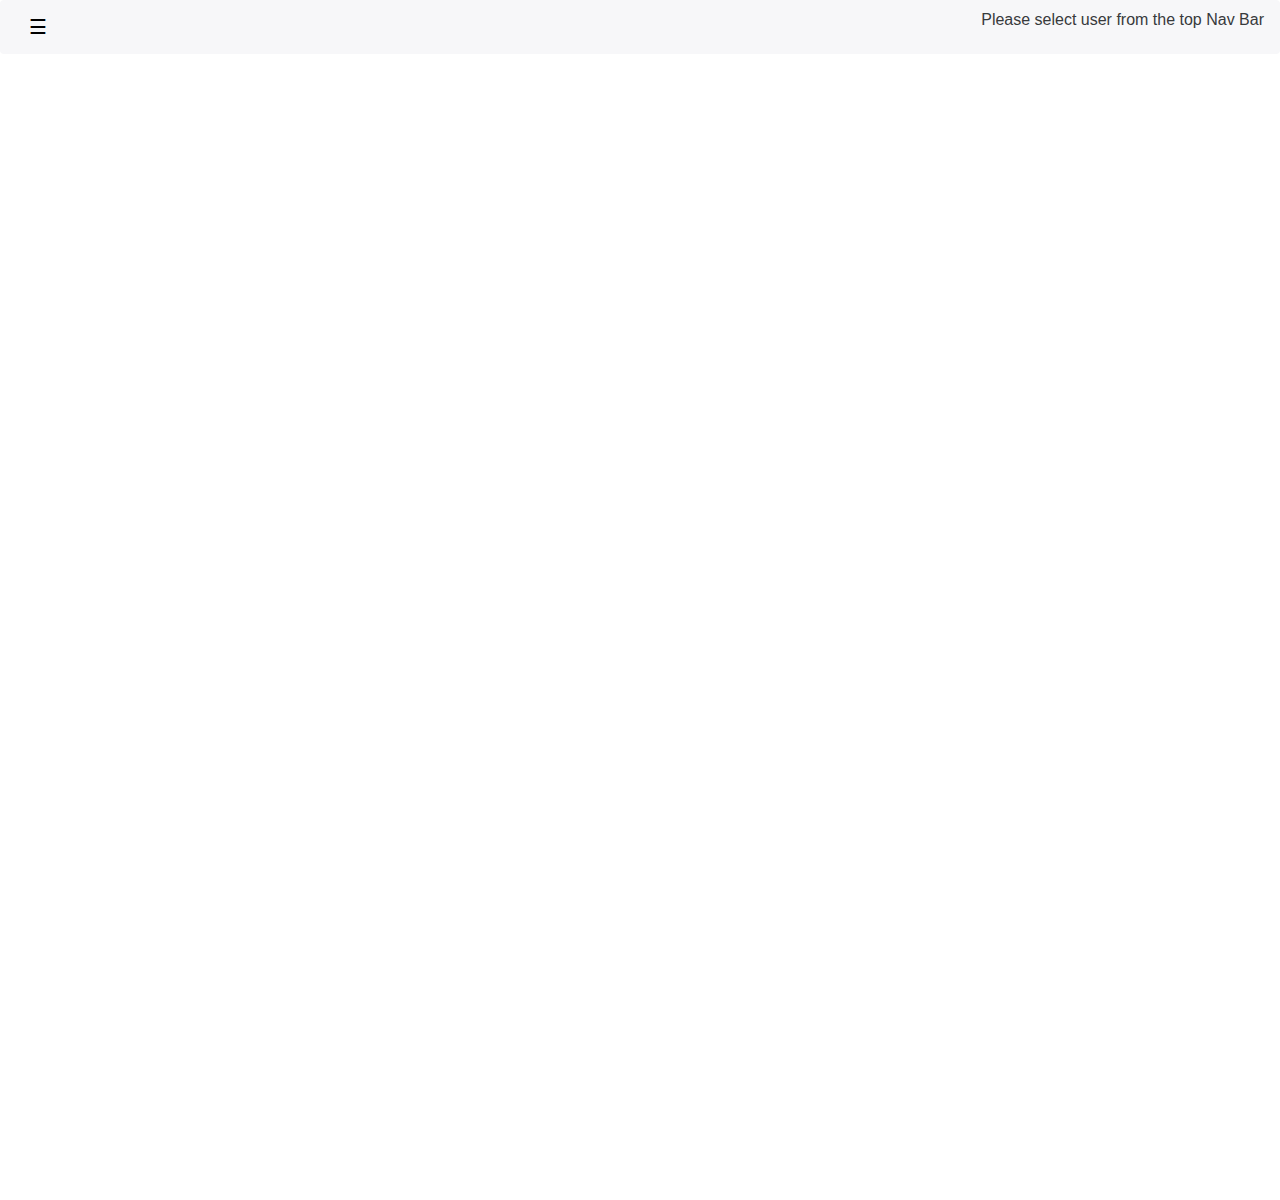
<file: demos/checkout/index.html>
<!DOCTYPE html>
<html lang="en">
  <head>
    <meta charset="utf-8">
    <meta http-equiv="X-UA-Compatible" content="IE=edge">
    <meta name="viewport" content="width=device-width, initial-scale=1, shrink-to-fit=no">
    <meta name="description" content="Sample demo frontend web app">
    <meta name="author" content="Lukman Hussein">

    <title>Demo Checkout Frontend App</title>

    <link rel="stylesheet" href="css/bootstrap.min.css">
    <link rel="stylesheet" href="css/navbar-top.css" >
    <link rel="stylesheet" href="css/style.css" >
  </head>

  <body>

    <div class="collapse" id="navbar-header">
      <div class="container-fluid bg-inverse p-a-1">
      	<h4>Login as:</h4>
        <ul class="menus-container"></ul>
      </div>
    </div>
    <div class="navbar navbar-light bg-faded navbar-static-top m-b-1">
      <button class="navbar-toggler" type="button" data-toggle="collapse" data-target="#navbar-header">&#9776;</button>
      <div class="right insert_name">Please select user from the top Nav Bar</div>
    </div>




    <div class="container">
      <div class="body"></div>
    </div>

	<script data-main="app/scripts/main.js" src="app/scripts/vendor/requirejs/require.js"></script>
  </body>
</html>
</file>
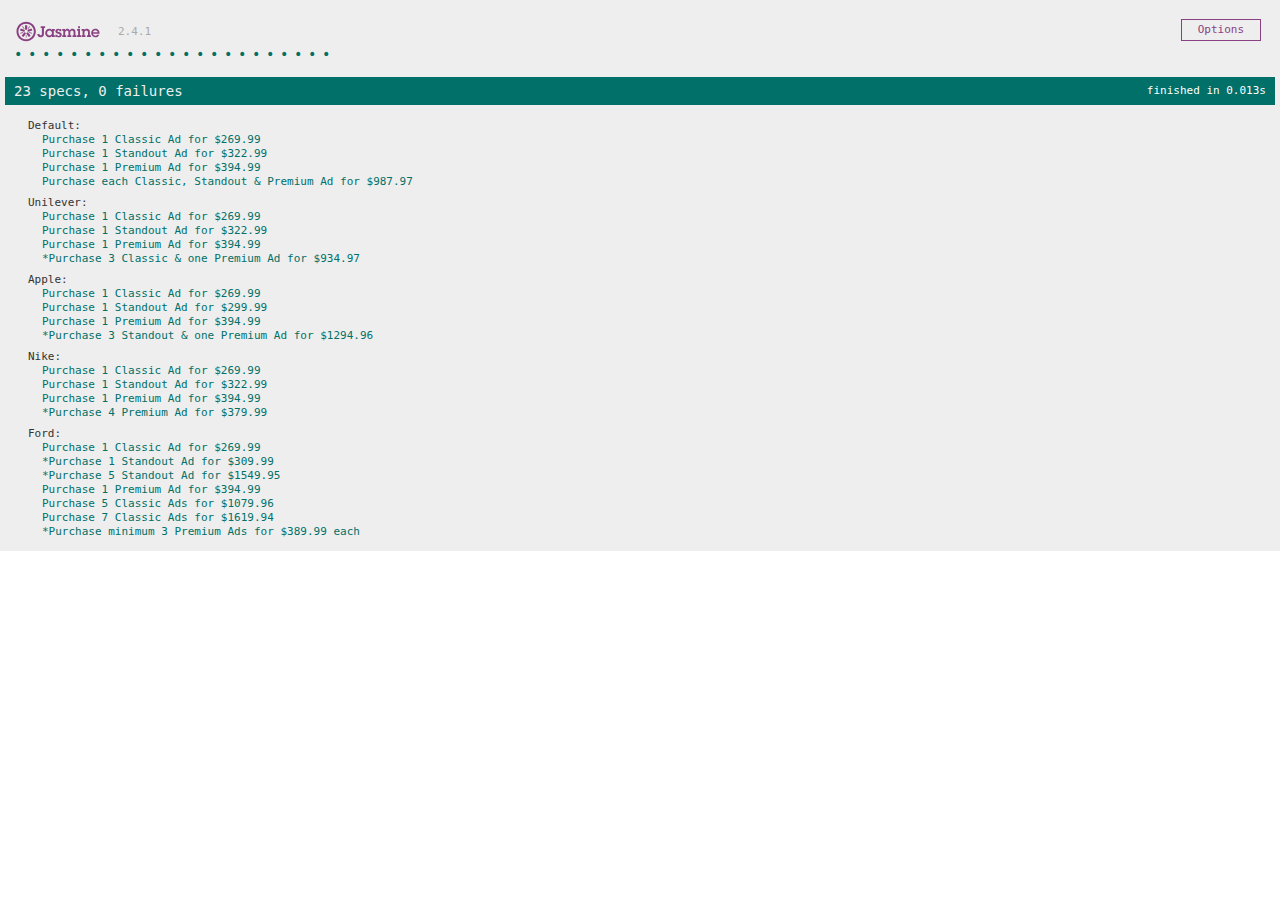
<file: demos/checkout/app/tests/index.html>
<!doctype html>
<html>
  <head>
    <title>Demo Checkout Frontend App</title>
    <link rel="stylesheet" href="../scripts/vendor/jasmine-core/lib/jasmine-core/jasmine.css">
  </head>
  <body>
    <script src="../scripts/vendor/requirejs/require.js"></script>
    <script type="text/javascript">
		require.config({
			baseUrl: '../',
			urlArgs: 'cb=' + Math.random(),
			paths: {
				jquery		: 'scripts/vendor/jquery/dist/jquery',
				underscore	: 'scripts/vendor/underscore/underscore',
				backbone	: 'scripts/vendor/backbone/backbone',
				jasmine			: 'scripts/vendor/jasmine-core/lib/jasmine-core/jasmine',
				'jasmine-html'	: 'scripts/vendor/jasmine-core/lib/jasmine-core/jasmine-html',
				'jasmine-boot'	: 'scripts/vendor/jasmine-core/lib/jasmine-core/boot'
			},
			shim: {
				'backbone': {
		            deps: ['underscore', 'jquery'],
		            exports: 'Backbone'
		        },
		        'underscore': {
		            exports: '_'
		        },
				'jasmine-html': {
					deps : ['jasmine']
				},
				'jasmine-boot': {
					deps : ['jasmine', 'jasmine-html']
				}
			}
		});

		require([
			'jasmine-html',
			'jasmine-boot',
		], function (){
				require([
					'backbone',
					'underscore',
					'tests/spec/tests',
				], function(){
					window.onload();
				})
			}
		);
    </script>
  </body>
</html>
</file>
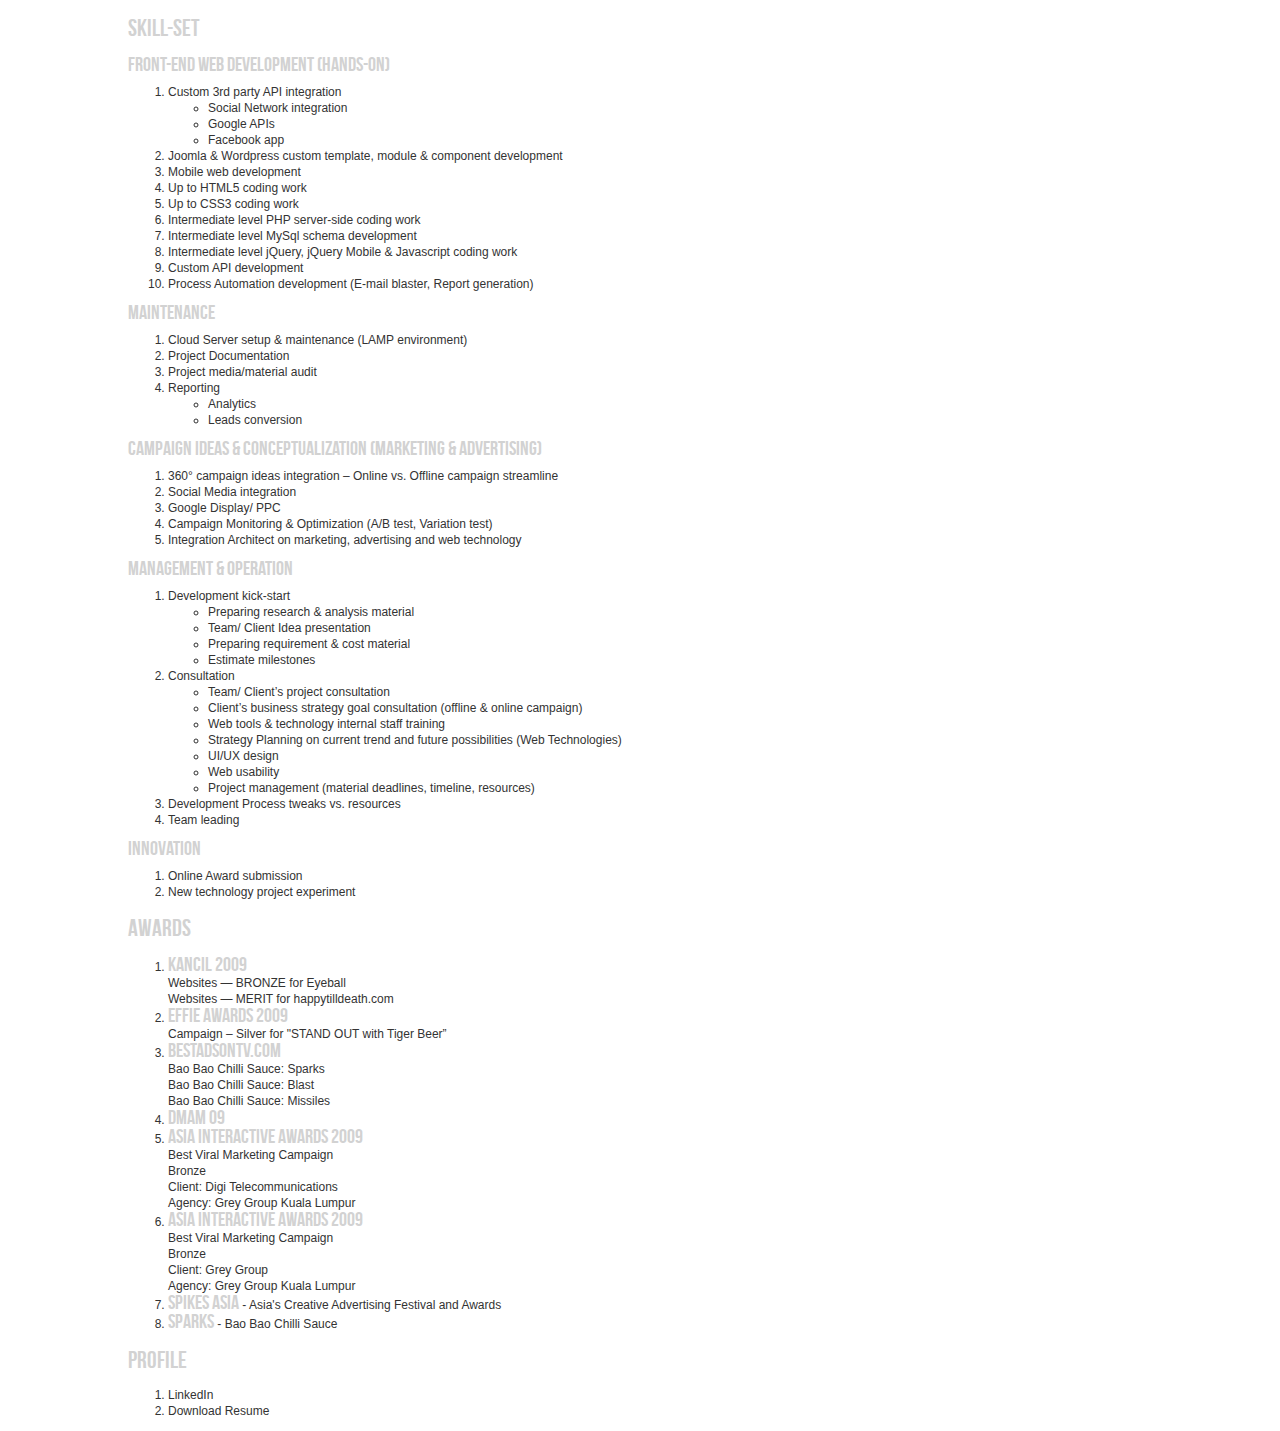
<file: more.html>
<!DOCTYPE html PUBLIC "-//W3C//DTD XHTML 1.0 Transitional//EN" "http://www.w3.org/TR/xhtml1/DTD/xhtml1-transitional.dtd">
<html xmlns="http://www.w3.org/1999/xhtml">
<head>
<meta http-equiv="Content-Type" content="text/html; charset=utf-8" />
<title>Untitled Document</title>
<link href="css/stylesheet.css" rel="stylesheet" type="text/css" />
<link href="css/style.css" rel="stylesheet" type="text/css" />
</head>

<body>
<div class="awards">
  <h2>Skill-set</h2>
  <strong>Front-end Web Development (Hands-on)</strong>
<ol>
    <li>Custom 3rd party API integration
    <ul>
      <li>Social Network integration</li>
      <li>Google APIs</li>
      <li>Facebook app</li>
    </ul></li>
    <li>Joomla & Wordpress custom template, module & component development</li>
    <li>Mobile web development</li>
    <li>Up to HTML5 coding work</li>
    <li>Up to CSS3 coding work</li>
    <li>Intermediate level PHP server-side coding work</li>
    <li>Intermediate level MySql schema development</li>
    <li>Intermediate level jQuery, jQuery Mobile & Javascript coding work</li>
    <li>Custom API development</li>
    <li>Process Automation development (E-mail blaster, Report generation)</li>
</ol>
  <strong>Maintenance</strong>
  <ol>
    <li>Cloud Server setup & maintenance (LAMP environment)</li>
    <li>Project Documentation</li>
    <li>Project media/material audit</li>
    <li>Reporting
    <ul>
      <li>Analytics</li>
      <li>Leads conversion</li>
    </ul></li>
</ol>
  <strong>Campaign Ideas & Conceptualization (Marketing & Advertising)</strong>

 <ol>
    <li>360° campaign ideas integration – Online vs. Offline campaign streamline</li>
    <li>Social Media integration</li>
    <li>Google Display/ PPC</li>
    <li>Campaign Monitoring & Optimization (A/B test, Variation test)</li>
    <li>Integration Architect on marketing, advertising and web technology</li> 
</ol>
  <strong>Management & Operation</strong>
<ol>
    <li>Development kick-start
    <ul>
      <li>Preparing research & analysis material</li>
      <li>Team/ Client Idea presentation</li>
      <li>Preparing requirement & cost material</li>
      <li>Estimate milestones</li>
    </ul></li>
    <li>Consultation
    <ul>
      <li>Team/ Client’s project consultation</li>
      <li>Client’s business strategy goal consultation (offline & online campaign)</li>
      <li>Web tools & technology internal staff training</li>
      <li>Strategy Planning on current trend and future possibilities (Web Technologies)</li>
      <li>UI/UX design</li>
      <li>Web usability</li>
      <li>Project management (material deadlines, timeline, resources)</li>
    </ul></li>
    <li>Development Process tweaks vs. resources</li>
    <li>Team leading</li>
</ol>
<strong>Innovation</strong>
<ol>
    <li>Online Award submission</li>
    <li>New technology project experiment</li>
</ol>

  <h2>Awards</h2>
  <ol>
    <li><strong>Kancil  2009</strong><br />
      Websites  — BRONZE for Eyeball <br />
      Websites  — MERIT for happytilldeath.com </li>
    <li><strong>Effie  Awards 2009</strong><br />
    Campaign  – Silver for &quot;STAND OUT with Tiger Beer&rdquo; </li>
    <li><strong>BestAdsontv.com</strong><br />
      Bao  Bao Chilli Sauce: Sparks <br />
      Bao  Bao Chilli Sauce: Blast <br />
      Bao  Bao Chilli Sauce: Missiles </li>
    <li><strong>DMAM 09</strong></li>
    <li><strong>Asia  Interactive Awards 2009</strong><br />
      Best  Viral Marketing Campaign <br />
      Bronze <br />
      Client:  Digi Telecommunications <br />
      Agency:  Grey Group Kuala Lumpur </li>
    <li><strong>Asia  Interactive Awards 2009</strong><br />
      Best  Viral Marketing Campaign <br />
      Bronze <br />
      Client:  Grey Group <br />
      Agency:  Grey Group Kuala Lumpur </li>
    <li><strong>Spikes  Asia</strong> - Asia's Creative Advertising Festival and Awards </li>
    <li><strong>Sparks</strong> - Bao  Bao Chilli Sauce</li>
  </ol>
  <h2>Profile</h2>
<ol>
  <li><a href="https://www.linkedin.com/in/lukman-hussein-b5a14337" target="_blank">LinkedIn</a></li>
  <li><a href="https://drive.google.com/file/d/0B39EMa5Y6wiXckpUdVM3NFBQbUk/view?usp=sharing" target="_blank">Download Resume</a></li>
</ol>
</div>
<script type="text/javascript">

  var _gaq = _gaq || [];
  _gaq.push(['_setAccount', 'UA-29289476-1']);
  _gaq.push(['_setDomainName', 'ntahla.com']);
  _gaq.push(['_trackPageview']);

  (function() {
    var ga = document.createElement('script'); ga.type = 'text/javascript'; ga.async = true;
    ga.src = ('https:' == document.location.protocol ? 'https://ssl' : 'http://www') + '.google-analytics.com/ga.js';
    var s = document.getElementsByTagName('script')[0]; s.parentNode.insertBefore(ga, s);
  })();

</script>
</body>
</html>
</file>
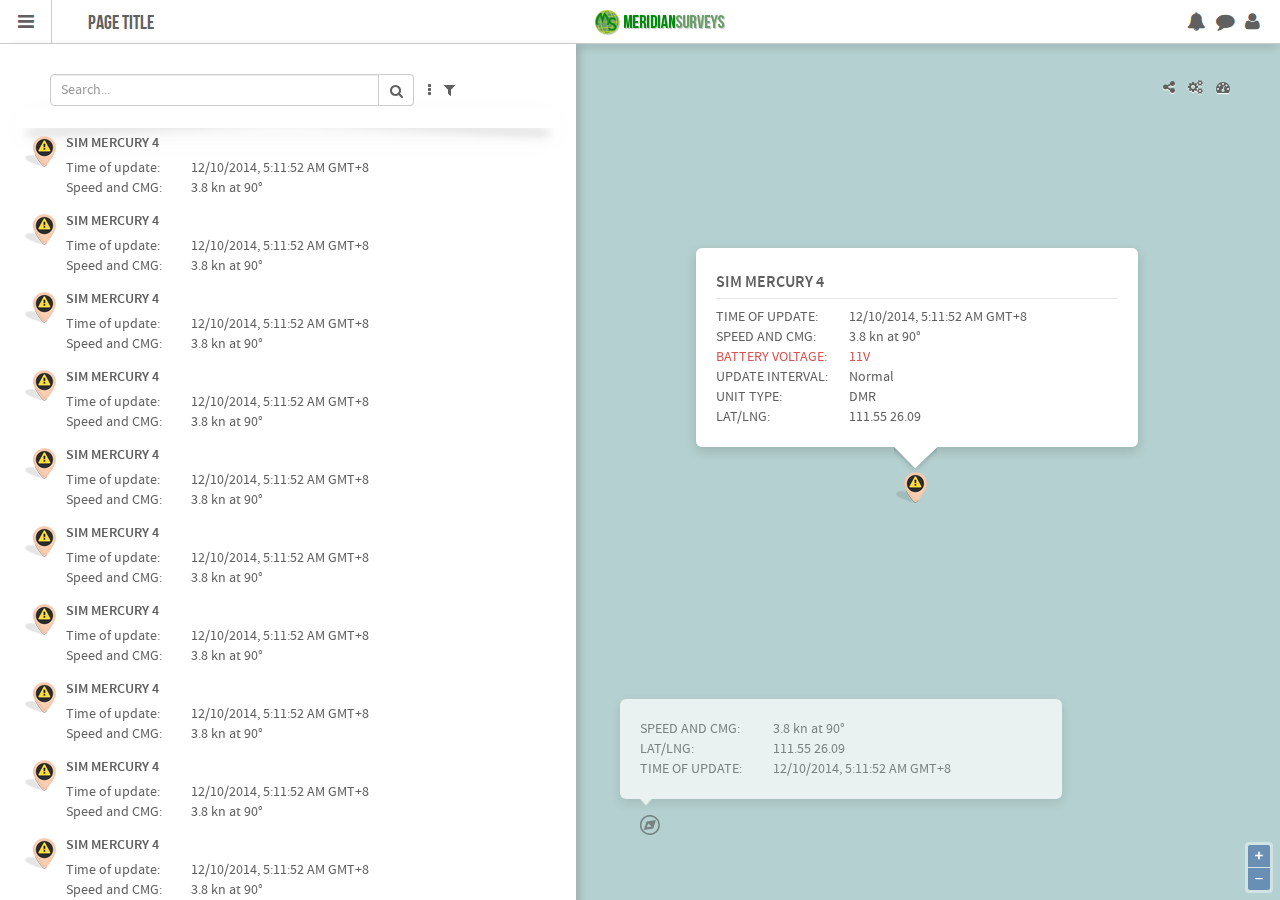
<file: demos/mvm4_template/map.html>
<!DOCTYPE html>
<html lang="en">
  <head>
    <meta charset="utf-8">
    <meta http-equiv="X-UA-Compatible" content="IE=edge">
    <meta name="viewport" content="width=device-width, initial-scale=1">
    <title>Page Template</title>

    <!-- Bootstrap -->
    <link href="css/bootstrap.css" rel="stylesheet">
    <link href="css/mvm-styles.css" rel="stylesheet">
    <link href="css/font-awesome.min.css" rel="stylesheet">
    <link href="css/simple-sidebar.css" rel="stylesheet">
    <link href="css/toggles.css" rel="stylesheet">
    <link href="css/toggles-light.css" rel="stylesheet">

    <!-- HTML5 shim and Respond.js for IE8 support of HTML5 elements and media queries -->
    <!-- WARNING: Respond.js doesn't work if you view the page via file:// -->
    <!--[if lt IE 9]>
      <script src="https://oss.maxcdn.com/html5shiv/3.7.2/html5shiv.min.js"></script>
      <script src="https://oss.maxcdn.com/respond/1.4.2/respond.min.js"></script>
    <![endif]-->
    <style type="text/css">


    </style>
  </head>
  <body>


  <div class="page_container opaque-0">
  <div class="header-notifications">
<!-- Dropdown: Notifications -->
    <div class="dropdown dropdown-custom">
      <a href="#" class="fa fa-bell fa-lg dropdown-toggle" data-toggle="dropdown" role="button" aria-expanded="false"></a>
      <div class="dropdown-menu dropdown-menu-right" role="menu">
        <h4 class="title">Notifications</h4>
        <ul class="list-custom">
          <li class="row"><div class="col-auto"><span class="fa fa-exclamation-triangle text-red"></span></div><div class="col-auto width300 elipsis bold">Ut enim ad minim veniam enim ad minim veniam<span class="timestamp">3 minutes ago</span></div></li>
          <li class="row"><div class="col-auto"><span class="fa fa-exclamation-triangle text-yellow"></span></div><div class="col-auto width300 elipsis bold">Sed ut perspiciatis unde omnis iste natus enim ad minim veniam<span class="timestamp">5 minutes ago</span></div></li>
          <li class="row"><div class="col-auto"><span class="fa fa-exclamation-triangle text-green"></span></div><div class="col-auto width300 elipsis bold">Nemo enim ipsam voluptatem quia voluptas enim ad minim veniam<span class="timestamp">Yesterday</span></div></li>
          <li class="row"><div class="col-auto"><span class="fa fa-exclamation-triangle"></span></div><div class="col-auto width300 elipsis bold">Neque porro quisquam est, qui dolorem enim ad minim veniam<span class="timestamp">Yesterday</span></div></li>
          <li class="row"><div class="col-auto"><span class="fa fa-ticket"></span></div><div class="col-auto width300 elipsis bold">Quis nostrud exercitation ullamco laboris enim ad minim veniam<span class="timestamp">Last Week</span></div></li>
        </ul>
      </div>
    </div>
<!-- Dropdown: Messages -->
    <div class="dropdown dropdown-custom">
      <a href="#" class="fa fa-comment fa-lg dropdown-toggle" data-toggle="dropdown" role="button" aria-expanded="false"></a>
      <div class="dropdown-menu dropdown-menu-right" role="menu">
        <h4 class="title">Recent Messages</h4>
        <ul class="list-custom">
          <li class="row">
            <div class="col-auto"><span class="fa fa-comment"></span></div>
            <div class="col-auto width300 elipsis bold">Ut enim ad minim veniam<span class="timestamp">3 minutes ago</span></div>
          </li>
          <li class="row read">
            <div class="col-auto"><span class="fa fa-comment"></span></div>
            <div class="col-auto width300 elipsis bold">Sed ut perspiciatis unde omnis iste natus<span class="timestamp">5 minutes ago</span></div>
          </li>
          <li class="row">
            <div class="col-auto"><span class="fa fa-envelope"></span></div>
            <div class="col-auto width300 elipsis bold">Nemo enim ipsam voluptatem quia voluptas<span class="timestamp">Yesterday</span></div>
          </li>
          <li class="row read">
            <div class="col-auto"><span class="fa fa-envelope"></span></div>
            <div class="col-auto width300 elipsis bold">Neque porro quisquam est, qui dolorem<span class="timestamp">Yesterday</span></div>
          </li>
          <li class="row">
            <div class="col-auto"><span class="fa fa-envelope-o"></span></div>
            <div class="col-auto width300 elipsis bold">Quis nostrud exercitation ullamco laboris<span class="timestamp">Last Week</span></div>
          </li>
        </ul>
      </div>
    </div>
<!-- Dropdown: Account Settings -->
    <div class="dropdown dropdown-custom">
      <a href="#" class="fa fa-user fa-lg dropdown-toggle" data-toggle="dropdown" role="button" aria-expanded="false"></a>
      <div class="dropdown-menu dropdown-menu-right" role="menu">
        <h4 class="title">Account Info</h4>
        <div class="row-custom">
          <div class="col-auto"><span class="profile-pic"><img src="images/profile.jpg"></span></div>
          <div class="col-auto">
            <div class="col1">Charles Bukowski</div>
            <div class="col1">Administrator</div>
          </div>                
        </div>
        
        <div class="row-custom divider"></div>
        <div class="row-custom">
          <div class="col2 uppercase">Account Type:</div>
          <div class="col-auto">Professional Version</div>                
        </div>
        <div class="row-custom">
          <div class="col2 uppercase">Account Validity:</div>
          <div class="col-auto">20/03/2012 - 21/03/2015</div>                
        </div>

        <div class="row-custom center-col top-20">
          <div class="col2"><a href="#" type="button" class="btn btn-default uppercase"><span class="fa fa-pencil"></span>Account Setting</a></div>
          <div class="col2"><a href="#" type="button" class="btn btn-default uppercase"><span class="fa fa-unlock"></span>Logout</a></div>                
        </div>
      </div>
    </div>
  </div>

  <nav>
    <div class="main-menu"><a href="#burger-menus" class="fa fa-bars fa-lg" id="burger-menus"></a></div>
    <div class="header">
        <div class="col3 header-title"><h3 class="bebas_neu">Page Title</h3></div>    
        <div class="col3 header-logo"></div>    


    </div>
  </nav>


    <div id="wrapper" class="toggled">
    <div class="shadow"></div>
<!-- Sidebar -->
        <div id="sidebar-wrapper">
            <ul class="sidebar-nav">
                <li class="sidebar-brand"><a href="#">Dashboard</a></li>
                <li><a href="#">Add Widget</a></li>
                <li class="sidebar-brand-active"><a href="#">Maps</a></li>
                <li><a href="#">Add Map</a></li>
                <li><a href="#">Settings</a></li>
                <li class="sidebar-brand"><a href="#">Reports</a></li>
                <li><a href="#">Add Report</a></li>
                <li><a href="#">Add Widget</a></li>
                <li><a href="#">Settings</a></li>
                <li class="sidebar-brand"><a href="#">Notifications</a></li>
                <li><a href="#">Alerts</a></li>
                <li><a href="#">Tickets</a></li>
                <li><a href="#">Messages</a></li>
                <li><a href="#">Settings</a></li>
                <li class="sidebar-brand"><a href="#">Control Center</a></li>
                <li><a href="#">Daily Tasks</a></li>
                <li><a href="#">History Logs</a></li>
                <li><a href="#">Settings</a></li>
                <li class="sidebar-brand"><a href="#">Help</a></li>
            </ul>
        </div>
        <!-- #sidebar-wrapper -->

<!-- ### Start Main Page -->


<!-- Section Maps -->
        <div id="page-content-wrapper" class="full-width">
          <div id="page-maps" class="page-container full-height">
              <div class="tools">
    <!-- Maps Menus -->
                <div class="section-menus">
    <!-- Dropdown: Share -->
                    <div class="section-menus-item dropdown dropdown-custom">
                      <a href="#" class="fa fa-share-alt dropdown-toggle" role="button" data-toggle="dropdown" aria-expanded="false"></a>
                      <div class="dropdown-menu dropdown-menu-right width-auto" role="menu">
                        <h4 class="title">Share This Map</h4>
                        <ul class="list-custom">
                          <li class="row">
                            <div class="col-auto"><span class="fa fa-print"></span></div>
                            <div class="col-auto">Print</div>
                          </li>
                          <li class="row">
                            <div class="col-auto"><span class="fa fa-envelope"></span></div>
                            <div class="col-auto">Email</div>
                          </li>
                          <li class="row">
                            <div class="col-auto"><span class="fa fa-unlock-alt"></span></div>
                            <div class="col-auto">Allow Access</div>
                          </li>
                        </ul>
                      </div>
                    </div>
    <!-- Dropdown: Maps Settings -->
                    <div class="section-menus-item dropdown dropdown-custom">
                      <a href="#" class="fa fa-cogs dropdown-toggle" role="button" data-toggle="dropdown" aria-expanded="false"></a>
                      <div class="dropdown-menu dropdown-menu-right" role="menu">
                        <h4 class="title">Map View Settings</h4>

                        <div class="row-custom">
                        <h5 class="title">Maps Parameter</h5>

                          <div class="col4"><div class="toggle toggle-light" data-toggle-height="24" data-toggle-width="72"></div></div>
                          <div class="col4">Alerts</div>
                          <div class="col4"><div class="toggle toggle-light" data-toggle-height="24" data-toggle-width="72"></div></div>
                          <div class="col4">Risk</div>
                        </div>
                        <div class="row-custom">
                          <div class="col4"><div class="toggle toggle-light" data-toggle-height="24" data-toggle-width="72"></div></div>
                          <div class="col4">Weather</div>
                          <div class="col4"><div class="toggle toggle-light" data-toggle-height="24" data-toggle-width="72"></div></div>
                          <div class="col4">Tide</div>
                        </div>
                        <div class="row-custom">
                          <div class="col4"><div class="toggle toggle-light" data-toggle-height="24" data-toggle-width="72"></div></div>
                          <div class="col4">Wind</div>
                          <div class="col4"><div class="toggle toggle-light" data-toggle-height="24" data-toggle-width="72"></div></div>
                          <div class="col4">Base Map</div>
                        </div>
                        <div class="row-custom">
                        <h5 class="title">Vessel</h5>
                          <div class="col4"><div class="toggle toggle-light toggle-master" data-toggle-height="24" data-toggle-width="72"></div></div>
                          <div class="col4">Show All</div>
                          <div class="col4"><div class="toggle toggle-light toggle-slave" data-toggle-height="24" data-toggle-width="72"></div></div>
                          <div class="col4">Trail</div>
                        </div>
                        <div class="row-custom">
                          <div class="col4"><div class="toggle toggle-light toggle-slave" data-toggle-height="24" data-toggle-width="72"></div></div>
                          <div class="col4">Marker</div>
                          <div class="col4"><div class="toggle toggle-light toggle-slave" data-toggle-height="24" data-toggle-width="72"></div></div>
                          <div class="col4">Wayoint</div>
                        </div>

                      </div>
                    </div>
    <!-- Dropdown: Toggle List-Map -->
                    <div class="section-menus-item">
                      <a href="#" class="fa fa-tachometer toggle-list-button" role="button"></a>
                    </div>
                </div>              
              </div>

  <!-- Map List View -->
              <div class="content-list-view toggle-list-container active">

                <div class="search">
  <!-- Search Bar -->
                  <div class="search-bar">
                    <input class="searchbox form-control" type="search" placeholder="Search...">
                    <a href="#" class="fa fa-search search-button" role="button"></a>
                    <a href="#" class="fa fa-ellipsis-v search-menus" role="button" data-target="search-advance"></a>
                    <a href="#" class="fa fa-filter search-menus" role="button" data-target="search-filter"></a>
                    <div class="clear"></div>  
                  </div>                  
  <!-- Search Filter -->
                  <div class="search-filter search-toggle hide">
                    <div class="box-container">
                      <div class="row-custom">
                          <select name="select" class="form-control selectbox">
                            <option>Filter search by...</option>
                            <option value="one">Speed</option>
                            <option value="two">CMG</option>
                            <option value="three">Vessel Name</option>
                          </select>
                          <a href="#" class="fa fa-arrow-circle-up search-advance-button" role="button"></a>
                          <a href="#" class="fa fa-arrow-circle-down" role="button"></a>
                      </div>
                    </div>

                  <!-- <div class="clear tools-shadow"></div> -->
                    <div class="clear"></div>
                  </div>                    
  <!-- Advance Search -->
                  <div class="search-advance search-toggle hide">
                    <div class="box-container">
                      <h4 class="title">Advance Search</h4>
                      <div class="row-custom">

                        <div class="col4"><div class="toggle toggle-light" data-toggle-height="24" data-toggle-width="72"></div></div>
                        <div class="col4">Company</div>
                        <div class="col4"><div class="toggle toggle-light" data-toggle-height="24" data-toggle-width="72"></div></div>
                        <div class="col4">Company</div>

                      </div>
                      <div class="row-custom">
                        <div class="col2">
                          <label class="r-col3">Departure</label>
                          <select name="select" class="form-control r-col3-1">
                            <option>Please Select...</option>
                            <option value="one">One</option>
                            <option value="two">Two</option>
                            <option value="three">Three</option>
                          </select>
                        </div>
                        <div class="col2">
                          <label class="r-col3">Arrival</label>
                          <select name="select" class="form-control r-col3-1">
                            <option>Please Select...</option>
                            <option value="one">One</option>
                            <option value="two">Two</option>
                            <option value="three">Three</option>
                          </select>
                        </div>                      
                      </div>
                      <div class="row-custom">
                        <div class="col2">
                          <label class="r-col3">From</label>
                          <select name="select" class="form-control r-col3-1">
                            <option>Please Select...</option>
                            <option value="one">One</option>
                            <option value="two">Two</option>
                            <option value="three">Three</option>
                          </select>
                        </div>
                        <div class="col2">
                          <label class="r-col3">To</label>
                          <select name="select" class="form-control r-col3-1">
                            <option>Please Select...</option>
                            <option value="one">One</option>
                            <option value="two">Two</option>
                            <option value="three">Three</option>
                          </select>
                        </div>                      
                      </div>
                    </div>

                  <!-- <div class="clear tools-shadow"></div> -->
                    <div class="clear"></div>
                  </div>
                    
                </div>

  <!-- Map Listing --> 
                  <div class="list-y-scroll">
                    <div class="clear tools-shadow"></div>
                    <div class="box-container">
                      <ul class="content-list list-item">

                        <li class="row-custom noselect">
                          <div class="list-properties fa fa-cogs hide"></div>
                          <div class="list-menus hide">
                            <div class="list-menus-inner">
                              <div class="col-auto-inline">
                                <div class="col-auto"><span class="fa fa-exchange fa-lg"></span></div>
                                <div class="col-auto">Poll</div>
                              </div>
                              <div class="col-auto-inline">
                                <div class="col-auto"><span class="fa fa-envelope fa-lg"></span></div>
                                <div class="col-auto">Send Email</div>
                              </div>
                            </div>
                          </div>
                          <div class="col10"><img src="images/marker.png"></div>
                          <ul class="col10-1 list"> 
                            <li class="title row-custom">SIM Mercury 4</li>
                            <li><div class="col4">Time of update:</div><div class="col4-1">12/10/2014, 5:11:52 AM GMT+8</div></li>
                            <li><div class="col4">Speed and CMG:</div><div class="col4-1">3.8 kn at 90°</div></li>
                            <li>
                              <ul class="list-details hide">
                                <li class="red"><div class="col4">Battery Voltage:</div><div class="col4-1">11V</div></li>
                                <li><div class="col4">Update Interval:</div><div class="col4-1">Normal</div></li>
                                <li><div class="col4">Unit Type:</div><div class="col4-1">DMR</div></li>
                              </ul>
                            </li>
                          </ul>
                        </li> 

                        <li class="row-custom noselect">
                          <div class="list-properties fa fa-cogs hide"></div>
                          <div class="list-menus hide">
                            <div class="list-menus-inner">
                              <div class="col-auto-inline">
                                <div class="col-auto"><span class="fa fa-exchange fa-lg"></span></div>
                                <div class="col-auto">Poll</div>
                              </div>
                              <div class="col-auto-inline">
                                <div class="col-auto"><span class="fa fa-envelope fa-lg"></span></div>
                                <div class="col-auto">Send Email</div>
                              </div>
                            </div>
                          </div>
                          <div class="col10"><img src="images/marker.png"></div>
                          <ul class="col10-1 list"> 
                            <li class="title row-custom">SIM Mercury 4</li>
                            <li><div class="col4">Time of update:</div><div class="col4-1">12/10/2014, 5:11:52 AM GMT+8</div></li>
                            <li><div class="col4">Speed and CMG:</div><div class="col4-1">3.8 kn at 90°</div></li>
                            <li>
                              <ul class="list-details hide">
                                <li class="red"><div class="col4">Battery Voltage:</div><div class="col4-1">11V</div></li>
                                <li><div class="col4">Update Interval:</div><div class="col4-1">Normal</div></li>
                                <li><div class="col4">Unit Type:</div><div class="col4-1">DMR</div></li>
                              </ul>
                            </li>
                          </ul>
                        </li>

                        <li class="row-custom noselect">
                          <div class="list-properties fa fa-cogs hide"></div>
                          <div class="list-menus hide">
                            <div class="list-menus-inner">
                              <div class="col-auto-inline">
                                <div class="col-auto"><span class="fa fa-exchange fa-lg"></span></div>
                                <div class="col-auto">Poll</div>
                              </div>
                              <div class="col-auto-inline">
                                <div class="col-auto"><span class="fa fa-envelope fa-lg"></span></div>
                                <div class="col-auto">Send Email</div>
                              </div>
                            </div>
                          </div>
                          <div class="col10"><img src="images/marker.png"></div>
                          <ul class="col10-1 list"> 
                            <li class="title row-custom">SIM Mercury 4</li>
                            <li><div class="col4">Time of update:</div><div class="col4-1">12/10/2014, 5:11:52 AM GMT+8</div></li>
                            <li><div class="col4">Speed and CMG:</div><div class="col4-1">3.8 kn at 90°</div></li>
                            <li>
                              <ul class="list-details hide">
                                <li class="red"><div class="col4">Battery Voltage:</div><div class="col4-1">11V</div></li>
                                <li><div class="col4">Update Interval:</div><div class="col4-1">Normal</div></li>
                                <li><div class="col4">Unit Type:</div><div class="col4-1">DMR</div></li>
                              </ul>
                            </li>
                          </ul>
                        </li>

                        <li class="row-custom noselect">
                          <div class="list-properties fa fa-cogs hide"></div>
                          <div class="list-menus hide">
                            <div class="list-menus-inner">
                              <div class="col-auto-inline">
                                <div class="col-auto"><span class="fa fa-exchange fa-lg"></span></div>
                                <div class="col-auto">Poll</div>
                              </div>
                              <div class="col-auto-inline">
                                <div class="col-auto"><span class="fa fa-envelope fa-lg"></span></div>
                                <div class="col-auto">Send Email</div>
                              </div>
                            </div>
                          </div>
                          <div class="col10"><img src="images/marker.png"></div>
                          <ul class="col10-1 list"> 
                            <li class="title row-custom">SIM Mercury 4</li>
                            <li><div class="col4">Time of update:</div><div class="col4-1">12/10/2014, 5:11:52 AM GMT+8</div></li>
                            <li><div class="col4">Speed and CMG:</div><div class="col4-1">3.8 kn at 90°</div></li>
                            <li>
                              <ul class="list-details hide">
                                <li class="red"><div class="col4">Battery Voltage:</div><div class="col4-1">11V</div></li>
                                <li><div class="col4">Update Interval:</div><div class="col4-1">Normal</div></li>
                                <li><div class="col4">Unit Type:</div><div class="col4-1">DMR</div></li>
                              </ul>
                            </li>
                          </ul>
                        </li>

                        <li class="row-custom noselect">
                          <div class="list-properties fa fa-cogs hide"></div>
                          <div class="list-menus hide">
                            <div class="list-menus-inner">
                              <div class="col-auto-inline">
                                <div class="col-auto"><span class="fa fa-exchange fa-lg"></span></div>
                                <div class="col-auto">Poll</div>
                              </div>
                              <div class="col-auto-inline">
                                <div class="col-auto"><span class="fa fa-envelope fa-lg"></span></div>
                                <div class="col-auto">Send Email</div>
                              </div>
                            </div>
                          </div>
                          <div class="col10"><img src="images/marker.png"></div>
                          <ul class="col10-1 list"> 
                            <li class="title row-custom">SIM Mercury 4</li>
                            <li><div class="col4">Time of update:</div><div class="col4-1">12/10/2014, 5:11:52 AM GMT+8</div></li>
                            <li><div class="col4">Speed and CMG:</div><div class="col4-1">3.8 kn at 90°</div></li>
                            <li>
                              <ul class="list-details hide">
                                <li class="red"><div class="col4">Battery Voltage:</div><div class="col4-1">11V</div></li>
                                <li><div class="col4">Update Interval:</div><div class="col4-1">Normal</div></li>
                                <li><div class="col4">Unit Type:</div><div class="col4-1">DMR</div></li>
                              </ul>
                            </li>
                          </ul>
                        </li>

                        <li class="row-custom noselect">
                          <div class="list-properties fa fa-cogs hide"></div>
                          <div class="list-menus hide">
                            <div class="list-menus-inner">
                              <div class="col-auto-inline">
                                <div class="col-auto"><span class="fa fa-exchange fa-lg"></span></div>
                                <div class="col-auto">Poll</div>
                              </div>
                              <div class="col-auto-inline">
                                <div class="col-auto"><span class="fa fa-envelope fa-lg"></span></div>
                                <div class="col-auto">Send Email</div>
                              </div>
                            </div>
                          </div>
                          <div class="col10"><img src="images/marker.png"></div>
                          <ul class="col10-1 list"> 
                            <li class="title row-custom">SIM Mercury 4</li>
                            <li><div class="col4">Time of update:</div><div class="col4-1">12/10/2014, 5:11:52 AM GMT+8</div></li>
                            <li><div class="col4">Speed and CMG:</div><div class="col4-1">3.8 kn at 90°</div></li>
                            <li>
                              <ul class="list-details hide">
                                <li class="red"><div class="col4">Battery Voltage:</div><div class="col4-1">11V</div></li>
                                <li><div class="col4">Update Interval:</div><div class="col4-1">Normal</div></li>
                                <li><div class="col4">Unit Type:</div><div class="col4-1">DMR</div></li>
                              </ul>
                            </li>
                          </ul>
                        </li>

                        <li class="row-custom noselect">
                          <div class="list-properties fa fa-cogs hide"></div>
                          <div class="list-menus hide">
                            <div class="list-menus-inner">
                              <div class="col-auto-inline">
                                <div class="col-auto"><span class="fa fa-exchange fa-lg"></span></div>
                                <div class="col-auto">Poll</div>
                              </div>
                              <div class="col-auto-inline">
                                <div class="col-auto"><span class="fa fa-envelope fa-lg"></span></div>
                                <div class="col-auto">Send Email</div>
                              </div>
                            </div>
                          </div>
                          <div class="col10"><img src="images/marker.png"></div>
                          <ul class="col10-1 list"> 
                            <li class="title row-custom">SIM Mercury 4</li>
                            <li><div class="col4">Time of update:</div><div class="col4-1">12/10/2014, 5:11:52 AM GMT+8</div></li>
                            <li><div class="col4">Speed and CMG:</div><div class="col4-1">3.8 kn at 90°</div></li>
                            <li>
                              <ul class="list-details hide">
                                <li class="red"><div class="col4">Battery Voltage:</div><div class="col4-1">11V</div></li>
                                <li><div class="col4">Update Interval:</div><div class="col4-1">Normal</div></li>
                                <li><div class="col4">Unit Type:</div><div class="col4-1">DMR</div></li>
                              </ul>
                            </li>
                          </ul>
                        </li>

                        <li class="row-custom noselect">
                          <div class="list-properties fa fa-cogs hide"></div>
                          <div class="list-menus hide">
                            <div class="list-menus-inner">
                              <div class="col-auto-inline">
                                <div class="col-auto"><span class="fa fa-exchange fa-lg"></span></div>
                                <div class="col-auto">Poll</div>
                              </div>
                              <div class="col-auto-inline">
                                <div class="col-auto"><span class="fa fa-envelope fa-lg"></span></div>
                                <div class="col-auto">Send Email</div>
                              </div>
                            </div>
                          </div>
                          <div class="col10"><img src="images/marker.png"></div>
                          <ul class="col10-1 list"> 
                            <li class="title row-custom">SIM Mercury 4</li>
                            <li><div class="col4">Time of update:</div><div class="col4-1">12/10/2014, 5:11:52 AM GMT+8</div></li>
                            <li><div class="col4">Speed and CMG:</div><div class="col4-1">3.8 kn at 90°</div></li>
                            <li>
                              <ul class="list-details hide">
                                <li class="red"><div class="col4">Battery Voltage:</div><div class="col4-1">11V</div></li>
                                <li><div class="col4">Update Interval:</div><div class="col4-1">Normal</div></li>
                                <li><div class="col4">Unit Type:</div><div class="col4-1">DMR</div></li>
                              </ul>
                            </li>
                          </ul>
                        </li>

                        <li class="row-custom noselect">
                          <div class="list-properties fa fa-cogs hide"></div>
                          <div class="list-menus hide">
                            <div class="list-menus-inner">
                              <div class="col-auto-inline">
                                <div class="col-auto"><span class="fa fa-exchange fa-lg"></span></div>
                                <div class="col-auto">Poll</div>
                              </div>
                              <div class="col-auto-inline">
                                <div class="col-auto"><span class="fa fa-envelope fa-lg"></span></div>
                                <div class="col-auto">Send Email</div>
                              </div>
                            </div>
                          </div>
                          <div class="col10"><img src="images/marker.png"></div>
                          <ul class="col10-1 list"> 
                            <li class="title row-custom">SIM Mercury 4</li>
                            <li><div class="col4">Time of update:</div><div class="col4-1">12/10/2014, 5:11:52 AM GMT+8</div></li>
                            <li><div class="col4">Speed and CMG:</div><div class="col4-1">3.8 kn at 90°</div></li>
                            <li>
                              <ul class="list-details hide">
                                <li class="red"><div class="col4">Battery Voltage:</div><div class="col4-1">11V</div></li>
                                <li><div class="col4">Update Interval:</div><div class="col4-1">Normal</div></li>
                                <li><div class="col4">Unit Type:</div><div class="col4-1">DMR</div></li>
                              </ul>
                            </li>
                          </ul>
                        </li>

                        <li class="row-custom noselect">
                          <div class="list-properties fa fa-cogs hide"></div>
                          <div class="list-menus hide">
                            <div class="list-menus-inner">
                              <div class="col-auto-inline">
                                <div class="col-auto"><span class="fa fa-exchange fa-lg"></span></div>
                                <div class="col-auto">Poll</div>
                              </div>
                              <div class="col-auto-inline">
                                <div class="col-auto"><span class="fa fa-envelope fa-lg"></span></div>
                                <div class="col-auto">Send Email</div>
                              </div>
                            </div>
                          </div>
                          <div class="col10"><img src="images/marker.png"></div>
                          <ul class="col10-1 list"> 
                            <li class="title row-custom">SIM Mercury 4</li>
                            <li><div class="col4">Time of update:</div><div class="col4-1">12/10/2014, 5:11:52 AM GMT+8</div></li>
                            <li><div class="col4">Speed and CMG:</div><div class="col4-1">3.8 kn at 90°</div></li>
                            <li>
                              <ul class="list-details hide">
                                <li class="red"><div class="col4">Battery Voltage:</div><div class="col4-1">11V</div></li>
                                <li><div class="col4">Update Interval:</div><div class="col4-1">Normal</div></li>
                                <li><div class="col4">Unit Type:</div><div class="col4-1">DMR</div></li>
                              </ul>
                            </li>
                          </ul>
                        </li>

                        <li class="row-custom noselect">
                          <div class="list-properties fa fa-cogs hide"></div>
                          <div class="list-menus hide">
                            <div class="list-menus-inner">
                              <div class="col-auto-inline">
                                <div class="col-auto"><span class="fa fa-exchange fa-lg"></span></div>
                                <div class="col-auto">Poll</div>
                              </div>
                              <div class="col-auto-inline">
                                <div class="col-auto"><span class="fa fa-envelope fa-lg"></span></div>
                                <div class="col-auto">Send Email</div>
                              </div>
                            </div>
                          </div>
                          <div class="col10"><img src="images/marker.png"></div>
                          <ul class="col10-1 list"> 
                            <li class="title row-custom">SIM Mercury 4</li>
                            <li><div class="col4">Time of update:</div><div class="col4-1">12/10/2014, 5:11:52 AM GMT+8</div></li>
                            <li><div class="col4">Speed and CMG:</div><div class="col4-1">3.8 kn at 90°</div></li>
                            <li>
                              <ul class="list-details hide">
                                <li class="red"><div class="col4">Battery Voltage:</div><div class="col4-1">11V</div></li>
                                <li><div class="col4">Update Interval:</div><div class="col4-1">Normal</div></li>
                                <li><div class="col4">Unit Type:</div><div class="col4-1">DMR</div></li>
                              </ul>
                            </li>
                          </ul>
                        </li>

                        <li class="row-custom noselect">
                          <div class="list-properties fa fa-cogs hide"></div>
                          <div class="list-menus hide">
                            <div class="list-menus-inner">
                              <div class="col-auto-inline">
                                <div class="col-auto"><span class="fa fa-exchange fa-lg"></span></div>
                                <div class="col-auto">Poll</div>
                              </div>
                              <div class="col-auto-inline">
                                <div class="col-auto"><span class="fa fa-envelope fa-lg"></span></div>
                                <div class="col-auto">Send Email</div>
                              </div>
                            </div>
                          </div>
                          <div class="col10"><img src="images/marker.png"></div>
                          <ul class="col10-1 list"> 
                            <li class="title row-custom">SIM Mercury 4</li>
                            <li><div class="col4">Time of update:</div><div class="col4-1">12/10/2014, 5:11:52 AM GMT+8</div></li>
                            <li><div class="col4">Speed and CMG:</div><div class="col4-1">3.8 kn at 90°</div></li>
                            <li>
                              <ul class="list-details hide">
                                <li class="red"><div class="col4">Battery Voltage:</div><div class="col4-1">11V</div></li>
                                <li><div class="col4">Update Interval:</div><div class="col4-1">Normal</div></li>
                                <li><div class="col4">Unit Type:</div><div class="col4-1">DMR</div></li>
                              </ul>
                            </li>
                          </ul>
                        </li>

                        <li class="row-custom noselect">
                          <div class="list-properties fa fa-cogs hide"></div>
                          <div class="list-menus hide">
                            <div class="list-menus-inner">
                              <div class="col-auto-inline">
                                <div class="col-auto"><span class="fa fa-exchange fa-lg"></span></div>
                                <div class="col-auto">Poll</div>
                              </div>
                              <div class="col-auto-inline">
                                <div class="col-auto"><span class="fa fa-envelope fa-lg"></span></div>
                                <div class="col-auto">Send Email</div>
                              </div>
                            </div>
                          </div>
                          <div class="col10"><img src="images/marker.png"></div>
                          <ul class="col10-1 list"> 
                            <li class="title row-custom">SIM Mercury 4</li>
                            <li><div class="col4">Time of update:</div><div class="col4-1">12/10/2014, 5:11:52 AM GMT+8</div></li>
                            <li><div class="col4">Speed and CMG:</div><div class="col4-1">3.8 kn at 90°</div></li>
                            <li>
                              <ul class="list-details hide">
                                <li class="red"><div class="col4">Battery Voltage:</div><div class="col4-1">11V</div></li>
                                <li><div class="col4">Update Interval:</div><div class="col4-1">Normal</div></li>
                                <li><div class="col4">Unit Type:</div><div class="col4-1">DMR</div></li>
                              </ul>
                            </li>
                          </ul>
                        </li>

                        <li class="row-custom noselect">
                          <div class="list-properties fa fa-cogs hide"></div>
                          <div class="list-menus hide">
                            <div class="list-menus-inner">
                              <div class="col-auto-inline">
                                <div class="col-auto"><span class="fa fa-exchange fa-lg"></span></div>
                                <div class="col-auto">Poll</div>
                              </div>
                              <div class="col-auto-inline">
                                <div class="col-auto"><span class="fa fa-envelope fa-lg"></span></div>
                                <div class="col-auto">Send Email</div>
                              </div>
                            </div>
                          </div>
                          <div class="col10"><img src="images/marker.png"></div>
                          <ul class="col10-1 list"> 
                            <li class="title row-custom">SIM Mercury 4</li>
                            <li><div class="col4">Time of update:</div><div class="col4-1">12/10/2014, 5:11:52 AM GMT+8</div></li>
                            <li><div class="col4">Speed and CMG:</div><div class="col4-1">3.8 kn at 90°</div></li>
                            <li>
                              <ul class="list-details hide">
                                <li class="red"><div class="col4">Battery Voltage:</div><div class="col4-1">11V</div></li>
                                <li><div class="col4">Update Interval:</div><div class="col4-1">Normal</div></li>
                                <li><div class="col4">Unit Type:</div><div class="col4-1">DMR</div></li>
                              </ul>
                            </li>
                          </ul>
                        </li>

                        <li class="row-custom noselect">
                          <div class="list-properties fa fa-cogs hide"></div>
                          <div class="list-menus hide">
                            <div class="list-menus-inner">
                              <div class="col-auto-inline">
                                <div class="col-auto"><span class="fa fa-exchange fa-lg"></span></div>
                                <div class="col-auto">Poll</div>
                              </div>
                              <div class="col-auto-inline">
                                <div class="col-auto"><span class="fa fa-envelope fa-lg"></span></div>
                                <div class="col-auto">Send Email</div>
                              </div>
                            </div>
                          </div>
                          <div class="col10"><img src="images/marker.png"></div>
                          <ul class="col10-1 list"> 
                            <li class="title row-custom">SIM Mercury 4</li>
                            <li><div class="col4">Time of update:</div><div class="col4-1">12/10/2014, 5:11:52 AM GMT+8</div></li>
                            <li><div class="col4">Speed and CMG:</div><div class="col4-1">3.8 kn at 90°</div></li>
                            <li>
                              <ul class="list-details hide">
                                <li class="red"><div class="col4">Battery Voltage:</div><div class="col4-1">11V</div></li>
                                <li><div class="col4">Update Interval:</div><div class="col4-1">Normal</div></li>
                                <li><div class="col4">Unit Type:</div><div class="col4-1">DMR</div></li>
                              </ul>
                            </li>
                          </ul>
                        </li>


                        <!-- Bottom Padding -->
                        <li class="row-custom spacer-20"></li>
                      </ul>                    
                    </div>
                  </div>
             
              </div>

  <!-- Full Map View -->
          <div class="map-full-view">
            <!-- Sample Marker -->
              <div class="sample-marker marker" style="position:absolute; top:50%; left:70%;">
                  <div class="info-window">
                    <h4 class="title">SIM Mercury 4</h4>
                    <dl>
                      <dt class="col3">Time of update:</dt><dd class="col3-1">12/10/2014, 5:11:52 AM GMT+8</dd>
                      <dt class="col3">Speed and CMG:</dt><dd class="col3-1">3.8 kn at 90°</dd>
                      <dt class="col3 red">Battery Voltage:</dt><dd class="col3-1 red">11V</dd>
                      <dt class="col3">Update Interval:</dt><dd class="col3-1">Normal</dd>
                      <dt class="col3">Unit Type:</dt><dd class="col3-1">DMR</dd>
                      <dt class="col3">Lat/Lng:</dt><dd class="col3-1">111.55 26.09</dd>
                    </dl>      
                  </div>
                  <a href="#" class=""><img src="images/marker.png"></a>      
              </div>
              <div class="sample-marker marker" style="position:absolute; top:90%; left:50%;">
                <div class="trail-window">
                  <dl>
                    <dt class="col3">Speed and CMG:</dt><dd class="col3-1">3.8 kn at 90°</dd>
                    <dt class="col3">Lat/Lng:</dt><dd class="col3-1">111.55 26.09</dd>
                    <dt class="col3">Time of update:</dt><dd class="col3-1">12/10/2014, 5:11:52 AM GMT+8</dd>
                  </dl>      
                </div>
                <a href="#" class="waypoint"><img src="images/waypoint.png"></a>  
              </div>
              <div id="map-full"></div>
          </div>
          </div>
        </div>






<!-- ### End Main Page -->
    </div>
    </div>



    <!-- jQuery (necessary for Bootstrap's JavaScript plugins) -->
    <script src="https://ajax.googleapis.com/ajax/libs/jquery/1.11.2/jquery.min.js"></script>
    <!-- Include all compiled plugins (below), or include individual files as needed -->
    <script src="js/bootstrap.min.js"></script>
    <script src="js/toggles.min.js"></script>
    <script src="js/main.js"></script>

    <!-- Map Script Only -->
    <script src="js/ol.js" type="text/javascript"></script>
    <link rel="stylesheet" href="css/ol.css" type="text/css">    
    <script type="text/javascript">
      if (null==opener){ // original window
        setTimeout(function(){
          renderMap('map-full', '.map-full-view');
        }, 500);
      }



      function renderMap(target, container){
        var height = $(container).height();
        if (null!=opener) {
          height = height;
        } else {
          height = height;
        }

        $('#'+target).height(height); // set map height
        var map = new ol.Map({
          target: target,
          layers: [
            new ol.layer.Tile({
              source: new ol.source.OSM()
            })
          ],
          view: new ol.View({
            center: ol.proj.transform([37.41, 8.82], 'EPSG:4326', 'EPSG:3857'),
            zoom: 2,
            minZoom: 2,
            maxZoom: 13
          })
        });




      }
    </script>
  </body>
</html>
</file>
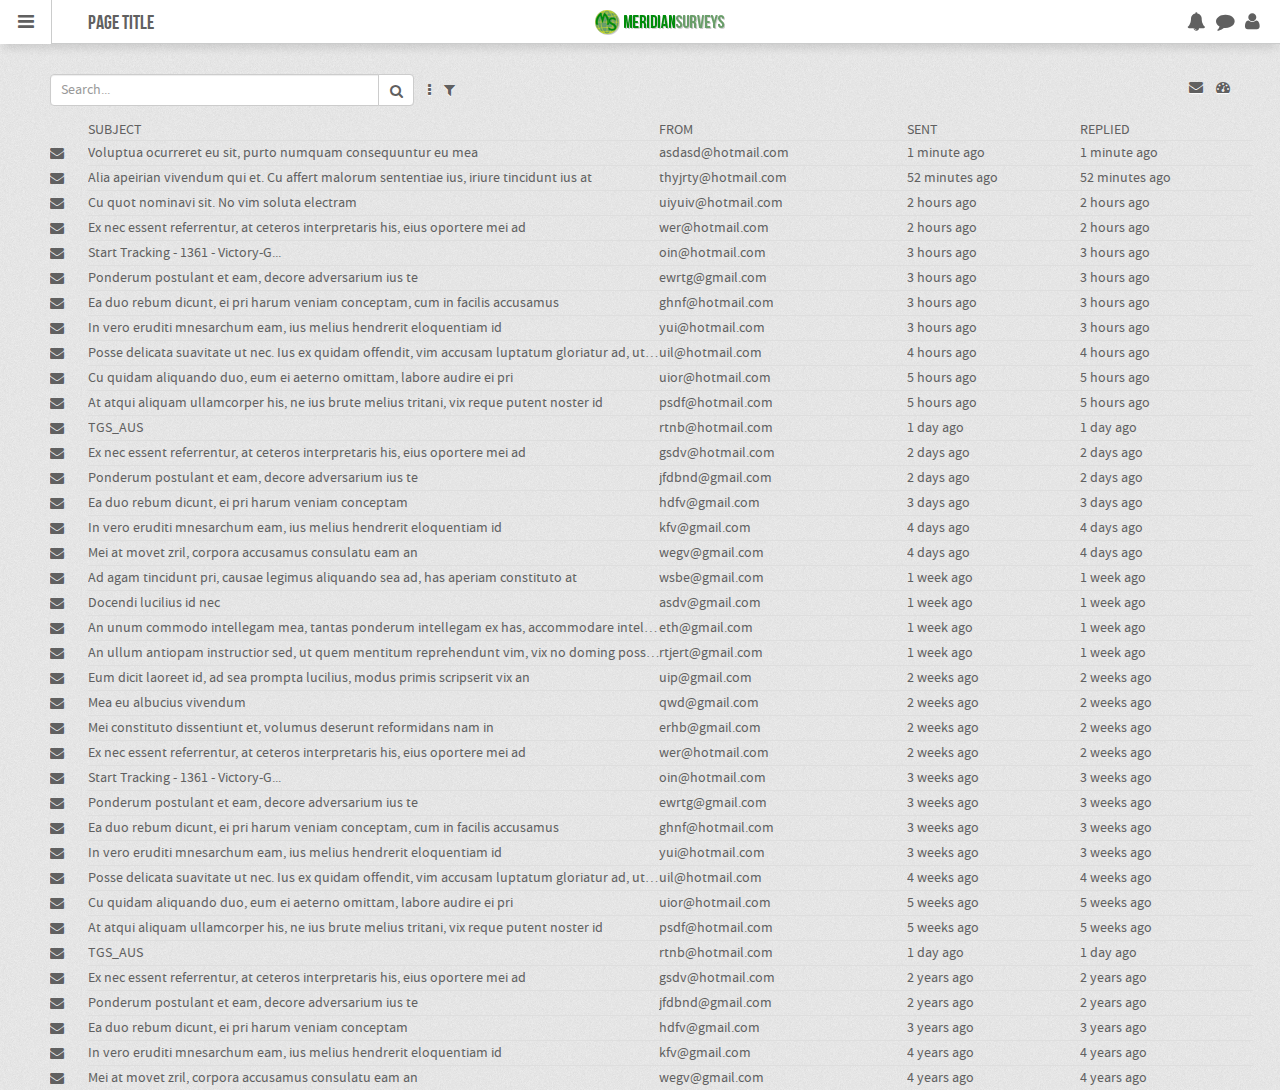
<file: demos/mvm4_template/message_list.html>
<!DOCTYPE html>
<html lang="en">
  <head>
    <meta charset="utf-8">
    <meta http-equiv="X-UA-Compatible" content="IE=edge">
    <meta name="viewport" content="width=device-width, initial-scale=1">
    <title>Page Template</title>

    <!-- Bootstrap -->
    <link href="css/bootstrap.css" rel="stylesheet">
    <link href="css/mvm-styles.css" rel="stylesheet">
    <link href="css/font-awesome.min.css" rel="stylesheet">
    <link href="css/simple-sidebar.css" rel="stylesheet">
    <link href="css/toggles.css" rel="stylesheet">
    <link href="css/toggles-light.css" rel="stylesheet">

    <!-- HTML5 shim and Respond.js for IE8 support of HTML5 elements and media queries -->
    <!-- WARNING: Respond.js doesn't work if you view the page via file:// -->
    <!--[if lt IE 9]>
      <script src="https://oss.maxcdn.com/html5shiv/3.7.2/html5shiv.min.js"></script>
      <script src="https://oss.maxcdn.com/respond/1.4.2/respond.min.js"></script>
    <![endif]-->
    <style type="text/css">


    </style>
  </head>
  <body>

  <div class="page_container opaque-0">
  <div class="header-notifications">
<!-- Dropdown: Notifications -->
    <div class="dropdown dropdown-custom">
      <a href="#" class="fa fa-bell fa-lg dropdown-toggle" data-toggle="dropdown" role="button" aria-expanded="false"></a>
      <div class="dropdown-menu dropdown-menu-right" role="menu">
        <h4 class="title">Notifications</h4>
        <ul class="list-custom">
          <li class="row"><div class="col-auto"><span class="fa fa-exclamation-triangle text-red"></span></div><div class="col-auto width300 elipsis bold">Ut enim ad minim veniam enim ad minim veniam<span class="timestamp">3 minutes ago</span></div></li>
          <li class="row"><div class="col-auto"><span class="fa fa-exclamation-triangle text-yellow"></span></div><div class="col-auto width300 elipsis bold">Sed ut perspiciatis unde omnis iste natus enim ad minim veniam<span class="timestamp">5 minutes ago</span></div></li>
          <li class="row"><div class="col-auto"><span class="fa fa-exclamation-triangle text-green"></span></div><div class="col-auto width300 elipsis bold">Nemo enim ipsam voluptatem quia voluptas enim ad minim veniam<span class="timestamp">Yesterday</span></div></li>
          <li class="row"><div class="col-auto"><span class="fa fa-exclamation-triangle"></span></div><div class="col-auto width300 elipsis bold">Neque porro quisquam est, qui dolorem enim ad minim veniam<span class="timestamp">Yesterday</span></div></li>
          <li class="row"><div class="col-auto"><span class="fa fa-ticket"></span></div><div class="col-auto width300 elipsis bold">Quis nostrud exercitation ullamco laboris enim ad minim veniam<span class="timestamp">Last Week</span></div></li>
        </ul>
      </div>
    </div>
<!-- Dropdown: Messages -->
    <div class="dropdown dropdown-custom">
      <a href="#" class="fa fa-comment fa-lg dropdown-toggle" data-toggle="dropdown" role="button" aria-expanded="false"></a>
      <div class="dropdown-menu dropdown-menu-right" role="menu">
        <h4 class="title">Recent Messages</h4>
        <ul class="list-custom">
          <li class="row">
            <div class="col-auto"><span class="fa fa-comment"></span></div>
            <div class="col-auto width300 elipsis bold">Ut enim ad minim veniam<span class="timestamp">3 minutes ago</span></div>
          </li>
          <li class="row read">
            <div class="col-auto"><span class="fa fa-comment"></span></div>
            <div class="col-auto width300 elipsis bold">Sed ut perspiciatis unde omnis iste natus<span class="timestamp">5 minutes ago</span></div>
          </li>
          <li class="row">
            <div class="col-auto"><span class="fa fa-envelope"></span></div>
            <div class="col-auto width300 elipsis bold">Nemo enim ipsam voluptatem quia voluptas<span class="timestamp">Yesterday</span></div>
          </li>
          <li class="row read">
            <div class="col-auto"><span class="fa fa-envelope"></span></div>
            <div class="col-auto width300 elipsis bold">Neque porro quisquam est, qui dolorem<span class="timestamp">Yesterday</span></div>
          </li>
          <li class="row">
            <div class="col-auto"><span class="fa fa-envelope-o"></span></div>
            <div class="col-auto width300 elipsis bold">Quis nostrud exercitation ullamco laboris<span class="timestamp">Last Week</span></div>
          </li>
        </ul>
      </div>
    </div>
<!-- Dropdown: Account Settings -->
    <div class="dropdown dropdown-custom">
      <a href="#" class="fa fa-user fa-lg dropdown-toggle" data-toggle="dropdown" role="button" aria-expanded="false"></a>
      <div class="dropdown-menu dropdown-menu-right" role="menu">
        <h4 class="title">Account Info</h4>
        <div class="row-custom">
          <div class="col-auto"><span class="profile-pic"><img src="images/profile.jpg"></span></div>
          <div class="col-auto">
            <div class="col1">Charles Bukowski</div>
            <div class="col1">Administrator</div>
          </div>                
        </div>
        
        <div class="row-custom divider"></div>
        <div class="row-custom">
          <div class="col2 uppercase">Account Type:</div>
          <div class="col-auto">Professional Version</div>                
        </div>
        <div class="row-custom">
          <div class="col2 uppercase">Account Validity:</div>
          <div class="col-auto">20/03/2012 - 21/03/2015</div>                
        </div>

        <div class="row-custom center-col top-20">
          <div class="col2"><a href="#" type="button" class="btn btn-default uppercase"><span class="fa fa-pencil"></span>Account Setting</a></div>
          <div class="col2"><a href="#" type="button" class="btn btn-default uppercase"><span class="fa fa-unlock"></span>Logout</a></div>                
        </div>
      </div>
    </div>
  </div>

  <nav>
    <div class="main-menu"><a href="#burger-menus" class="fa fa-bars fa-lg" id="burger-menus"></a></div>
    <div class="header">
        <div class="col3 header-title"><h3 class="bebas_neu">Page Title</h3></div>    
        <div class="col3 header-logo"></div>
    </div>
  </nav>


    <div id="wrapper" class="toggled">
    <div class="shadow"></div>
<!-- Sidebar -->
        <div id="sidebar-wrapper">
            <ul class="sidebar-nav">
                <li class="sidebar-brand"><a href="#">Dashboard</a></li>
                <li><a href="#">Add Widget</a></li>
                <li class="sidebar-brand-active"><a href="#">Maps</a></li>
                <li><a href="#">Add Map</a></li>
                <li><a href="#">Settings</a></li>
                <li class="sidebar-brand"><a href="#">Reports</a></li>
                <li><a href="#">Add Report</a></li>
                <li><a href="#">Add Widget</a></li>
                <li><a href="#">Settings</a></li>
                <li class="sidebar-brand"><a href="#">Notifications</a></li>
                <li><a href="#">Alerts</a></li>
                <li><a href="#">Tickets</a></li>
                <li><a href="#">Messages</a></li>
                <li><a href="#">Settings</a></li>
                <li class="sidebar-brand"><a href="#">Control Center</a></li>
                <li><a href="#">Daily Tasks</a></li>
                <li><a href="#">History Logs</a></li>
                <li><a href="#">Settings</a></li>
                <li class="sidebar-brand"><a href="#">Help</a></li>
            </ul>
        </div>
        <!-- #sidebar-wrapper -->

<!-- ### Start Main Page -->


<!-- Section List -->
        <div id="page-content-wrapper" class="full-width">
          <div id="page-list" class="page-container full-height">


  <!-- Sample Modal Window -->
    <div class="modal fade" id="myModal" tabindex="-1" role="dialog" aria-labelledby="myModalLabel" aria-hidden="true">
      <div class="modal-dialog">
        <div class="modal-content">
          <div class="modal-header">
            <button type="button" class="close" data-dismiss="modal" aria-label="Close"><span aria-hidden="true">&times;</span></button>
            
            <h4 class="title" id="myModalLabel"><span class="fa fa-envelope"></span>Sed ut perspiciatis</h4>
          </div>
          <div class="modal-body">

            <div class="row-custom main-thread">

              <div class="date">27 November 2014</div>
                <div class="row-custom message-thread">
                  <div class="row-custom">
                    <div class="timestamp">6:53 PM</div>
                    <div class="description short-desc">Et harum quidem rerum facilis est et expedita distinctio. Nam libero tempore, cum soluta nobis est eligendi optio cumque nihil impedit quo minus id quod maxime placeat facere possimus, omnis voluptas assumenda est, omnis dolor repellendus. Temporibus autem quibusdam et aut officiis debitis aut rerum necessitatibus saepe eveniet ut et voluptates repudiandae sint et molestiae non recusandae.</div>
                    <div class="email"><span class="fa fa-reply"></span>asdbasadf.asdfa@hotmail.com</div>        
                  </div>
                  <div class="row-custom">
                    <div class="timestamp">6:53 PM</div>
                    <div class="description short-desc">Et harum quidem rerum facilis est et expedita distinctio. Nam libero tempore, cum soluta nobis est eligendi optio cumque nihil impedit quo minus id quod maxime placeat facere possimus, omnis voluptas assumenda est, omnis dolor repellendus. Temporibus autem quibusdam et aut officiis debitis aut rerum necessitatibus saepe eveniet ut et voluptates repudiandae sint et molestiae non recusandae.</div>
                    <div class="email"><span class="fa fa-reply"></span>asdbasadf.asdfa@hotmail.com</div>        
                  </div>
                  <div class="row-custom">
                    <div class="timestamp">6:53 PM</div>
                    <div class="description short-desc">Et harum quidem rerum facilis est et expedita distinctio. Nam libero tempore, cum soluta nobis est eligendi optio cumque nihil impedit quo minus id quod maxime placeat facere possimus, omnis voluptas assumenda est, omnis dolor repellendus. Temporibus autem quibusdam et aut officiis debitis aut rerum necessitatibus saepe eveniet ut et voluptates repudiandae sint et molestiae non recusandae.</div>
                    <div class="email"><span class="fa fa-reply"></span>asdbasadf.asdfa@hotmail.com</div>        
                  </div>
                  <div class="row-custom">
                    <div class="timestamp">6:53 PM</div>
                    <div class="description short-desc">Et harum quidem rerum facilis est et expedita distinctio. Nam libero tempore, cum soluta nobis est eligendi optio cumque nihil impedit quo minus id quod maxime placeat facere possimus, omnis voluptas assumenda est, omnis dolor repellendus. Temporibus autem quibusdam et aut officiis debitis aut rerum necessitatibus saepe eveniet ut et voluptates repudiandae sint et molestiae non recusandae.</div>
                    <div class="email"><span class="fa fa-reply"></span>asdbasadf.asdfa@hotmail.com</div>        
                  </div>
                </div>

              <div class="date">26 November 2014</div>
                <div class="row-custom message-thread">
                  <div class="row-custom">
                    <div class="timestamp">6:53 PM</div>
                    <div class="description short-desc">Et harum quidem rerum facilis est et expedita distinctio. Nam libero tempore, cum soluta nobis est eligendi optio cumque nihil impedit quo minus id quod maxime placeat facere possimus, omnis voluptas assumenda est, omnis dolor repellendus. Temporibus autem quibusdam et aut officiis debitis aut rerum necessitatibus saepe eveniet ut et voluptates repudiandae sint et molestiae non recusandae.</div>
                    <div class="email"><span class="fa fa-reply"></span>asdbasadf.asdfa@hotmail.com</div>        
                  </div>
                  <div class="row-custom">
                    <div class="timestamp">6:53 PM</div>
                    <div class="description short-desc">Et harum quidem rerum facilis est et expedita distinctio. Nam libero tempore, cum soluta nobis est eligendi optio cumque nihil impedit quo minus id quod maxime placeat facere possimus, omnis voluptas assumenda est, omnis dolor repellendus. Temporibus autem quibusdam et aut officiis debitis aut rerum necessitatibus saepe eveniet ut et voluptates repudiandae sint et molestiae non recusandae.</div>
                    <div class="email"><span class="fa fa-reply"></span>asdbasadf.asdfa@hotmail.com</div>        
                  </div>
                </div>

            </div>

            <div class="row-custom">
              <textarea class="textarea" rows="4"></textarea>            
            </div>
            <div class="row-custom">
              <a class="dark-button" href="#" role="button">Reply</a>            
            </div>



          <div class="clear"></div>
          </div>
        </div>
      </div>
    </div>

              <div class="tools">
    <!-- Maps Menus -->
                <div class="section-menus">
    <!-- Dropdown: Maps Settings -->
                    <div class="section-menus-item dropdown dropdown-custom">
                      <a href="#" class="fa fa-envelope" role="button"></a>
                    </div>
    <!-- Dropdown: Toggle List-Map -->
                    <div class="section-menus-item">
                      <a href="#" class="fa fa-tachometer" role="button"></a>
                    </div>
                </div>              
              </div>

  <!-- Map List View -->
              <div class="content-list-view toggle-list-container">

                <div class="search">
  <!-- Search Bar -->
                  <div class="search-bar">
                    <input class="searchbox form-control table-search" type="search" placeholder="Search...">
                    <a href="#" class="fa fa-search search-button" role="button"></a>
                    <a href="#" class="fa fa-ellipsis-v search-menus" role="button" data-target="search-advance"></a>
                    <a href="#" class="fa fa-filter search-menus" role="button" data-target="search-filter"></a>
                    <div class="clear"></div>  
                  </div>                  
  <!-- Search Filter -->
                  <div class="search-filter search-toggle hide">
                    <div class="box-container">
                      <div class="row-custom">
                          <select name="select" class="form-control selectbox">
                            <option>Filter search by...</option>
                            <option value="one">Speed</option>
                            <option value="two">CMG</option>
                            <option value="three">Vessel Name</option>
                          </select>
                          <a href="#" class="fa fa-arrow-circle-up search-advance-button" role="button"></a>
                          <a href="#" class="fa fa-arrow-circle-down" role="button"></a>
                      </div>
                    </div>

                  <!-- <div class="clear tools-shadow"></div> -->
                    <div class="clear"></div>
                  </div>                    
  <!-- Advance Search -->
                  <div class="search-advance search-toggle hide">
                    <div class="box-container">
                      <h4 class="title">Advance Search</h4>
                      <div class="row-custom">

                        <div class="col4"><div class="toggle toggle-light" data-toggle-height="24" data-toggle-width="72"></div></div>
                        <div class="col4">Company</div>
                        <div class="col4"><div class="toggle toggle-light" data-toggle-height="24" data-toggle-width="72"></div></div>
                        <div class="col4">Company</div>

                      </div>
                      <div class="row-custom">
                        <div class="col2">
                          <label class="r-col3">Departure</label>
                          <select name="select" class="form-control r-col3-1">
                            <option>Please Select...</option>
                            <option value="one">One</option>
                            <option value="two">Two</option>
                            <option value="three">Three</option>
                          </select>
                        </div>
                        <div class="col2">
                          <label class="r-col3">Arrival</label>
                          <select name="select" class="form-control r-col3-1">
                            <option>Please Select...</option>
                            <option value="one">One</option>
                            <option value="two">Two</option>
                            <option value="three">Three</option>
                          </select>
                        </div>                      
                      </div>
                      <div class="row-custom">
                        <div class="col2">
                          <label class="r-col3">From</label>
                          <select name="select" class="form-control r-col3-1">
                            <option>Please Select...</option>
                            <option value="one">One</option>
                            <option value="two">Two</option>
                            <option value="three">Three</option>
                          </select>
                        </div>
                        <div class="col2">
                          <label class="r-col3">To</label>
                          <select name="select" class="form-control r-col3-1">
                            <option>Please Select...</option>
                            <option value="one">One</option>
                            <option value="two">Two</option>
                            <option value="three">Three</option>
                          </select>
                        </div>                      
                      </div>
                    </div>

                  <!-- <div class="clear tools-shadow"></div> -->
                    <div class="clear"></div>
                  </div>
                    
                </div>

             
              </div>

  <!-- Full List View -->
          <div class="full-width">

          <div class="table-list">
            <table class="dataTable" cellspacing="0" cellpadding="0">
              <thead><tr><th></th><th>Subject</th><th>From</th><th>Sent</th><th>Replied</th></tr></thead>
              <tr data-toggle="modal" data-target="#myModal"><td class="fa fa-envelope"></td><td>Voluptua ocurreret eu sit, purto numquam consequuntur eu mea</td><td>asdasd@hotmail.com</td><td>1 minute ago</td><td>1 minute ago</td></tr>
              <tr data-toggle="modal" data-target="#myModal"><td class="fa fa-envelope"></td><td>Alia apeirian vivendum qui et. Cu affert malorum sententiae ius, iriure tincidunt ius at</td><td>thyjrty@hotmail.com</td><td>52 minutes ago</td><td>52 minutes ago</td></tr>
              <tr data-toggle="modal" data-target="#myModal"><td class="fa fa-envelope"></td><td>Cu quot nominavi sit. No vim soluta electram</td><td>uiyuiv@hotmail.com</td><td>2 hours ago</td><td>2 hours ago</td></tr>
              <tr data-toggle="modal" data-target="#myModal"><td class="fa fa-envelope"></td><td>Ex nec essent referrentur, at ceteros interpretaris his, eius oportere mei ad</td><td>wer@hotmail.com</td><td>2 hours ago</td><td>2 hours ago</td></tr>
              <tr data-toggle="modal" data-target="#myModal"><td class="fa fa-envelope"></td><td>Start Tracking - 1361 - Victory-G...</td><td>oin@hotmail.com</td><td>3  hours ago</td><td>3  hours ago</td></tr>
              <tr data-toggle="modal" data-target="#myModal"><td class="fa fa-envelope"></td><td>Ponderum postulant et eam, decore adversarium ius te</td><td>ewrtg@gmail.com</td><td>3 hours ago</td><td>3  hours ago</td></tr>
              <tr data-toggle="modal" data-target="#myModal"><td class="fa fa-envelope"></td><td>Ea duo rebum dicunt, ei pri harum veniam conceptam, cum in facilis accusamus</td><td>ghnf@hotmail.com</td><td>3 hours ago</td><td>3  hours ago</td></tr>
              <tr data-toggle="modal" data-target="#myModal"><td class="fa fa-envelope"></td><td>In vero eruditi mnesarchum eam, ius melius hendrerit eloquentiam id</td><td>yui@hotmail.com</td><td>3 hours ago</td><td>3  hours ago</td></tr>
              <tr data-toggle="modal" data-target="#myModal"><td class="fa fa-envelope"></td><td>Posse delicata suavitate ut nec. Ius ex quidam offendit, vim accusam luptatum gloriatur ad, ut sit audiam nostrum oporteat</td><td>uil@hotmail.com</td><td>4 hours ago</td><td>4 hours ago</td></tr>
              <tr data-toggle="modal" data-target="#myModal"><td class="fa fa-envelope"></td><td>Cu quidam aliquando duo, eum ei aeterno omittam, labore audire ei pri</td><td>uior@hotmail.com</td><td>5 hours ago</td><td>5 hours ago</td></tr>
              <tr data-toggle="modal" data-target="#myModal"><td class="fa fa-envelope"></td><td>At atqui aliquam ullamcorper his, ne ius brute melius tritani, vix reque putent noster id</td><td>psdf@hotmail.com</td><td>5 hours ago</td><td>5 hours ago</td></tr>
              <tr data-toggle="modal" data-target="#myModal"><td class="fa fa-envelope"></td><td>TGS_AUS</td><td>rtnb@hotmail.com</td><td>1 day ago</td><td>1 day ago</td></tr>
              <tr data-toggle="modal" data-target="#myModal"><td class="fa fa-envelope"></td><td>Ex nec essent referrentur, at ceteros interpretaris his, eius oportere mei ad</td><td>gsdv@hotmail.com</td><td>2 days ago</td><td>2 days ago</td></tr>
              <tr data-toggle="modal" data-target="#myModal"><td class="fa fa-envelope"></td><td>Ponderum postulant et eam, decore adversarium ius te</td><td>jfdbnd@gmail.com</td><td>2 days ago</td><td>2 days ago</td></tr>
              <tr data-toggle="modal" data-target="#myModal"><td class="fa fa-envelope"></td><td>Ea duo rebum dicunt, ei pri harum veniam conceptam</td><td>hdfv@gmail.com</td><td>3 days ago</td><td>3 days ago</td></tr>
              <tr data-toggle="modal" data-target="#myModal"><td class="fa fa-envelope"></td><td>In vero eruditi mnesarchum eam, ius melius hendrerit eloquentiam id</td><td>kfv@gmail.com</td><td>4 days ago</td><td>4 days ago</td></tr>
              <tr data-toggle="modal" data-target="#myModal"><td class="fa fa-envelope"></td><td>Mei at movet zril, corpora accusamus consulatu eam an</td><td>wegv@gmail.com</td><td>4 days ago</td><td>4 days ago</td></tr>
              <tr data-toggle="modal" data-target="#myModal"><td class="fa fa-envelope"></td><td>Ad agam tincidunt pri, causae legimus aliquando sea ad, has aperiam constituto at</td><td>wsbe@gmail.com</td><td>1 week ago</td><td>1 week ago</td></tr>
              <tr data-toggle="modal" data-target="#myModal"><td class="fa fa-envelope"></td><td>Docendi lucilius id nec</td><td>asdv@gmail.com</td><td>1 week ago</td><td>1 week ago</td></tr>
              <tr data-toggle="modal" data-target="#myModal"><td class="fa fa-envelope"></td><td>An unum commodo intellegam mea, tantas ponderum intellegam ex has, accommodare intellegebat ea sea</td><td>eth@gmail.com</td><td>1 week ago</td><td>1 week ago</td></tr>
              <tr data-toggle="modal" data-target="#myModal"><td class="fa fa-envelope"></td><td>An ullum antiopam instructior sed, ut quem mentitum reprehendunt vim, vix no doming possim abhorreant</td><td>rtjert@gmail.com</td><td>1 week ago</td><td>1 week ago</td></tr>
              <tr data-toggle="modal" data-target="#myModal"><td class="fa fa-envelope"></td><td>Eum dicit laoreet id, ad sea prompta lucilius, modus primis scripserit vix an</td><td>uip@gmail.com</td><td>2 weeks ago</td><td>2 weeks ago</td></tr>
              <tr data-toggle="modal" data-target="#myModal"><td class="fa fa-envelope"></td><td>Mea eu albucius vivendum</td><td>qwd@gmail.com</td><td>2 weeks ago</td><td>2 weeks ago</td></tr>
              <tr data-toggle="modal" data-target="#myModal"><td class="fa fa-envelope"></td><td>Mei constituto dissentiunt et, volumus deserunt reformidans nam in</td><td>erhb@gmail.com</td><td>2 weeks ago</td><td>2 weeks ago</td></tr>


              <tr data-toggle="modal" data-target="#myModal"><td class="fa fa-envelope"></td><td>Ex nec essent referrentur, at ceteros interpretaris his, eius oportere mei ad</td><td>wer@hotmail.com</td><td>2 weeks ago</td><td>2 weeks ago</td></tr>
              <tr data-toggle="modal" data-target="#myModal"><td class="fa fa-envelope"></td><td>Start Tracking - 1361 - Victory-G...</td><td>oin@hotmail.com</td><td>3  weeks ago</td><td>3  weeks ago</td></tr>
              <tr data-toggle="modal" data-target="#myModal"><td class="fa fa-envelope"></td><td>Ponderum postulant et eam, decore adversarium ius te</td><td>ewrtg@gmail.com</td><td>3 weeks ago</td><td>3  weeks ago</td></tr>
              <tr data-toggle="modal" data-target="#myModal"><td class="fa fa-envelope"></td><td>Ea duo rebum dicunt, ei pri harum veniam conceptam, cum in facilis accusamus</td><td>ghnf@hotmail.com</td><td>3 weeks ago</td><td>3  weeks ago</td></tr>
              <tr data-toggle="modal" data-target="#myModal"><td class="fa fa-envelope"></td><td>In vero eruditi mnesarchum eam, ius melius hendrerit eloquentiam id</td><td>yui@hotmail.com</td><td>3 weeks ago</td><td>3  weeks ago</td></tr>
              <tr data-toggle="modal" data-target="#myModal"><td class="fa fa-envelope"></td><td>Posse delicata suavitate ut nec. Ius ex quidam offendit, vim accusam luptatum gloriatur ad, ut sit audiam nostrum oporteat</td><td>uil@hotmail.com</td><td>4 weeks ago</td><td>4 weeks ago</td></tr>
              <tr data-toggle="modal" data-target="#myModal"><td class="fa fa-envelope"></td><td>Cu quidam aliquando duo, eum ei aeterno omittam, labore audire ei pri</td><td>uior@hotmail.com</td><td>5 weeks ago</td><td>5 weeks ago</td></tr>
              <tr data-toggle="modal" data-target="#myModal"><td class="fa fa-envelope"></td><td>At atqui aliquam ullamcorper his, ne ius brute melius tritani, vix reque putent noster id</td><td>psdf@hotmail.com</td><td>5 weeks ago</td><td>5 weeks ago</td></tr>
              <tr data-toggle="modal" data-target="#myModal"><td class="fa fa-envelope"></td><td>TGS_AUS</td><td>rtnb@hotmail.com</td><td>1 day ago</td><td>1 day ago</td></tr>
              <tr data-toggle="modal" data-target="#myModal"><td class="fa fa-envelope"></td><td>Ex nec essent referrentur, at ceteros interpretaris his, eius oportere mei ad</td><td>gsdv@hotmail.com</td><td>2 years ago</td><td>2 years ago</td></tr>
              <tr data-toggle="modal" data-target="#myModal"><td class="fa fa-envelope"></td><td>Ponderum postulant et eam, decore adversarium ius te</td><td>jfdbnd@gmail.com</td><td>2 years ago</td><td>2 years ago</td></tr>
              <tr data-toggle="modal" data-target="#myModal"><td class="fa fa-envelope"></td><td>Ea duo rebum dicunt, ei pri harum veniam conceptam</td><td>hdfv@gmail.com</td><td>3 years ago</td><td>3 years ago</td></tr>
              <tr data-toggle="modal" data-target="#myModal"><td class="fa fa-envelope"></td><td>In vero eruditi mnesarchum eam, ius melius hendrerit eloquentiam id</td><td>kfv@gmail.com</td><td>4 years ago</td><td>4 years ago</td></tr>
              <tr data-toggle="modal" data-target="#myModal"><td class="fa fa-envelope"></td><td>Mei at movet zril, corpora accusamus consulatu eam an</td><td>wegv@gmail.com</td><td>4 years ago</td><td>4 years ago</td></tr>
            </table>            
          </div>

                
          </div>
          </div>
        </div>






<!-- ### End Main Page -->
    </div>
    </div>



    <!-- jQuery (necessary for Bootstrap's JavaScript plugins) -->
    <script src="https://ajax.googleapis.com/ajax/libs/jquery/1.11.2/jquery.min.js"></script>
    <!-- Data Table jQuery plugin - http://www.datatables.net/ -->
    <script src="//cdn.datatables.net/1.10.5/js/jquery.dataTables.min.js"></script>
    <!-- Include all compiled plugins (below), or include individual files as needed -->
    <script src="js/bootstrap.min.js"></script>
    <script src="js/toggles.min.js"></script>
    <script src="js/main.js"></script>

<!-- Table Sort & Search  -->
    <script type="text/javascript">
    $(document).ready(function(){

      // var table_height = (win_height-224)/25;
      // console.log(table_height.toFixed(0))

      var table_list = $('.dataTable').DataTable({
        // searching: false,
        "dom": 'rtp',
        // "scrollY": win_height-180,
        "scrollY": false,
        "scrollX": false,
        "pageLength": 28,
        "oLanguage": {
          "oPaginate": {
              "sNext": ' ',
              "sPrevious": ' '
           }
        }
      });
      // console.log(table_list.page.len())
      $('.table-search').on('keyup', function(){
        // console.log(table_list.column())
        table_list.search(this.value).draw();
      })
    });
    </script>

  </body>
</html>
</file>
<file: demos/checkout/css/navbar-top.css>
/* Show it's not fixed to the top */
body {
  min-height: 75rem;
}
</file>
<file: demos/checkout/css/style.css>
#navbar-header {
	color: #fff;
}
.highlight{
	background-color: #ffff99!important;
	opacity: 0.9;
}
.right {
	float: right;
}
.box-button {
	border-radius: .3rem;
	background-color: #eceeef;
}
.box-button .title {
	font-weight: bold;
	margin: 15px 15px 0px 15px;
}
.box-button ul {
	margin: 0 10px;
	padding: 0px;
}
.box-button ul li {
	list-style: none;
	display: inline-block;
}
.form .row {
	margin-bottom: 20px;
}
.form label {
	margin-bottom: 20px;
}
.red {
	background-color: #f2dede;
	border-color: #ebcccc;
}
.green {
	background-color: #dff0d8;
	border-color: #d0e9c6;
}

.advert-body {
	height: auto;
}

@media (min-width: 544px) {
	.advert-body { min-height: 185px;}
}

@media (min-width: 768px) {
	.advert-body { min-height: 260PX;}
}

@media (min-width: 992px) {
	.advert-body { min-height: 150px;}
}

@media (min-width: 1200px) {
	.advert-body { min-height: 150px;}
}
</file>
<file: demos/checkout/app/scripts/vendor/jasmine-core/lib/jasmine-core/jasmine.css>
body { overflow-y: scroll; }

.jasmine_html-reporter { background-color: #eee; padding: 5px; margin: -8px; font-size: 11px; font-family: Monaco, "Lucida Console", monospace; line-height: 14px; color: #333; }
.jasmine_html-reporter a { text-decoration: none; }
.jasmine_html-reporter a:hover { text-decoration: underline; }
.jasmine_html-reporter p, .jasmine_html-reporter h1, .jasmine_html-reporter h2, .jasmine_html-reporter h3, .jasmine_html-reporter h4, .jasmine_html-reporter h5, .jasmine_html-reporter h6 { margin: 0; line-height: 14px; }
.jasmine_html-reporter .jasmine-banner, .jasmine_html-reporter .jasmine-symbol-summary, .jasmine_html-reporter .jasmine-summary, .jasmine_html-reporter .jasmine-result-message, .jasmine_html-reporter .jasmine-spec .jasmine-description, .jasmine_html-reporter .jasmine-spec-detail .jasmine-description, .jasmine_html-reporter .jasmine-alert .jasmine-bar, .jasmine_html-reporter .jasmine-stack-trace { padding-left: 9px; padding-right: 9px; }
.jasmine_html-reporter .jasmine-banner { position: relative; }
.jasmine_html-reporter .jasmine-banner .jasmine-title { background: url('[data-uri]') no-repeat; background: url('[data-uri]') no-repeat, none; -moz-background-size: 100%; -o-background-size: 100%; -webkit-background-size: 100%; background-size: 100%; display: block; float: left; width: 90px; height: 25px; }
.jasmine_html-reporter .jasmine-banner .jasmine-version { margin-left: 14px; position: relative; top: 6px; }
.jasmine_html-reporter #jasmine_content { position: fixed; right: 100%; }
.jasmine_html-reporter .jasmine-version { color: #aaa; }
.jasmine_html-reporter .jasmine-banner { margin-top: 14px; }
.jasmine_html-reporter .jasmine-duration { color: #fff; float: right; line-height: 28px; padding-right: 9px; }
.jasmine_html-reporter .jasmine-symbol-summary { overflow: hidden; *zoom: 1; margin: 14px 0; }
.jasmine_html-reporter .jasmine-symbol-summary li { display: inline-block; height: 10px; width: 14px; font-size: 16px; }
.jasmine_html-reporter .jasmine-symbol-summary li.jasmine-passed { font-size: 14px; }
.jasmine_html-reporter .jasmine-symbol-summary li.jasmine-passed:before { color: #007069; content: "\02022"; }
.jasmine_html-reporter .jasmine-symbol-summary li.jasmine-failed { line-height: 9px; }
.jasmine_html-reporter .jasmine-symbol-summary li.jasmine-failed:before { color: #ca3a11; content: "\d7"; font-weight: bold; margin-left: -1px; }
.jasmine_html-reporter .jasmine-symbol-summary li.jasmine-disabled { font-size: 14px; }
.jasmine_html-reporter .jasmine-symbol-summary li.jasmine-disabled:before { color: #bababa; content: "\02022"; }
.jasmine_html-reporter .jasmine-symbol-summary li.jasmine-pending { line-height: 17px; }
.jasmine_html-reporter .jasmine-symbol-summary li.jasmine-pending:before { color: #ba9d37; content: "*"; }
.jasmine_html-reporter .jasmine-symbol-summary li.jasmine-empty { font-size: 14px; }
.jasmine_html-reporter .jasmine-symbol-summary li.jasmine-empty:before { color: #ba9d37; content: "\02022"; }
.jasmine_html-reporter .jasmine-run-options { float: right; margin-right: 5px; border: 1px solid #8a4182; color: #8a4182; position: relative; line-height: 20px; }
.jasmine_html-reporter .jasmine-run-options .jasmine-trigger { cursor: pointer; padding: 8px 16px; }
.jasmine_html-reporter .jasmine-run-options .jasmine-payload { position: absolute; display: none; right: -1px; border: 1px solid #8a4182; background-color: #eee; white-space: nowrap; padding: 4px 8px; }
.jasmine_html-reporter .jasmine-run-options .jasmine-payload.jasmine-open { display: block; }
.jasmine_html-reporter .jasmine-bar { line-height: 28px; font-size: 14px; display: block; color: #eee; }
.jasmine_html-reporter .jasmine-bar.jasmine-failed { background-color: #ca3a11; }
.jasmine_html-reporter .jasmine-bar.jasmine-passed { background-color: #007069; }
.jasmine_html-reporter .jasmine-bar.jasmine-skipped { background-color: #bababa; }
.jasmine_html-reporter .jasmine-bar.jasmine-errored { background-color: #ca3a11; }
.jasmine_html-reporter .jasmine-bar.jasmine-menu { background-color: #fff; color: #aaa; }
.jasmine_html-reporter .jasmine-bar.jasmine-menu a { color: #333; }
.jasmine_html-reporter .jasmine-bar a { color: white; }
.jasmine_html-reporter.jasmine-spec-list .jasmine-bar.jasmine-menu.jasmine-failure-list, .jasmine_html-reporter.jasmine-spec-list .jasmine-results .jasmine-failures { display: none; }
.jasmine_html-reporter.jasmine-failure-list .jasmine-bar.jasmine-menu.jasmine-spec-list, .jasmine_html-reporter.jasmine-failure-list .jasmine-summary { display: none; }
.jasmine_html-reporter .jasmine-results { margin-top: 14px; }
.jasmine_html-reporter .jasmine-summary { margin-top: 14px; }
.jasmine_html-reporter .jasmine-summary ul { list-style-type: none; margin-left: 14px; padding-top: 0; padding-left: 0; }
.jasmine_html-reporter .jasmine-summary ul.jasmine-suite { margin-top: 7px; margin-bottom: 7px; }
.jasmine_html-reporter .jasmine-summary li.jasmine-passed a { color: #007069; }
.jasmine_html-reporter .jasmine-summary li.jasmine-failed a { color: #ca3a11; }
.jasmine_html-reporter .jasmine-summary li.jasmine-empty a { color: #ba9d37; }
.jasmine_html-reporter .jasmine-summary li.jasmine-pending a { color: #ba9d37; }
.jasmine_html-reporter .jasmine-summary li.jasmine-disabled a { color: #bababa; }
.jasmine_html-reporter .jasmine-description + .jasmine-suite { margin-top: 0; }
.jasmine_html-reporter .jasmine-suite { margin-top: 14px; }
.jasmine_html-reporter .jasmine-suite a { color: #333; }
.jasmine_html-reporter .jasmine-failures .jasmine-spec-detail { margin-bottom: 28px; }
.jasmine_html-reporter .jasmine-failures .jasmine-spec-detail .jasmine-description { background-color: #ca3a11; }
.jasmine_html-reporter .jasmine-failures .jasmine-spec-detail .jasmine-description a { color: white; }
.jasmine_html-reporter .jasmine-result-message { padding-top: 14px; color: #333; white-space: pre; }
.jasmine_html-reporter .jasmine-result-message span.jasmine-result { display: block; }
.jasmine_html-reporter .jasmine-stack-trace { margin: 5px 0 0 0; max-height: 224px; overflow: auto; line-height: 18px; color: #666; border: 1px solid #ddd; background: white; white-space: pre; }
</file>
<file: css/stylesheet.css>
/* Generated by Font Squirrel (http://www.fontsquirrel.com) on April 3, 2011 */



@font-face {
    font-family: 'BebasNeueRegular';
    src: url('bebasneue-webfont.eot');
    src: url('bebasneue-webfont.eot?iefix') format('eot'),
         url('bebasneue-webfont.woff') format('woff'),
         url('bebasneue-webfont.ttf') format('truetype'),
         url('bebasneue-webfont.svg#webfontI0RUOKap') format('svg');
    font-weight: normal;
    font-style: normal;

}
</file>
<file: css/style.css>
body {
	margin-left: 0px;
	margin-top: 0px;
	margin-right: 0px;
	margin-bottom: 0px;
	font-family: Verdana, Geneva, sans-serif;
	font-size: 12px;
	color: #333;
	line-height: 16px;
	text-align: center;
}
p{
	margin: 0px;
	padding-top: 3px;
	padding-right: 0px;
	padding-bottom: 3px;
	padding-left: 0px;
}
h3{
	font-size: 14px;
	line-height: 20px;
	margin: 0px;
	padding: 0px;
	font-weight: normal;
}
a{
	color: #333;
	text-decoration: none;
}
a:hover{
	text-decoration: underline;
}
.info{
	padding-top: 10px;
	padding-bottom: 10px;
	text-align: left;
}
.info ul{
	padding: 0px;
	margin: 0px;
}
.info ul li{
	display: inline;
	list-style-type: none;
	margin-top: 0px;
	margin-right: 10px;
	margin-bottom: 0px;
	margin-left: 0px;
	background-image: url(../images/icon_popup.png);
	background-repeat: no-repeat;
	background-position: left center;
	line-height: 16px;
	padding-top: 0px;
	padding-right: 0px;
	padding-bottom: 0px;
	padding-left: 16px;
}
.info ul li:first-child{
	background-image: url(../images/icon_popin.png);
}
#container {
	margin-right: auto;
	margin-left: auto;
	position: relative;
	z-index: 99;
	width: 100%;
	text-align: left;
}
#anothercontainer {
    height: auto !important;
    margin: 0 auto;
    position: relative;
    width: 80%;
}
#header {
	background-color: white;
    background-position: 0 0;
    background-repeat: no-repeat;
    border-radius: 0 0 20px 20px;
    box-shadow: 0 4px 10px #888888;
    font-family: 'BebasNeueRegular';
    height: auto !important;
    opacity: 0.95;
    padding: 20px;
    position: absolute;
    width: 100%;
    top: -87px;
}
#header h3 {
	font-size: 36px;
	color: #bababa;
	font-weight: normal;
	line-height: 26px;
	float: right;
	width: 100%;
	text-align: right;
}

#header ul {
	margin: 0px;
	float: right;
	padding: 0px;
}
#header ul li {
	display: inline;
	margin: 0px;
	padding-top: 0px;
	padding-right: 0px;
	padding-bottom: 0px;
	padding-left: 0px;
}
#header ul li a {
	color: #d2d2d2;
	font-size: 24px;
	line-height: 26px;
	letter-spacing: -1px;
	padding-left: 18px;
}
#header ul li a:hover {
	background-image: url(../images/f2.png);
	background-repeat: no-repeat;
	background-position: 4px center;
	text-decoration: none;
}
.awards {
	width: 80%;
	margin-right: auto;
	margin-left: auto;
	text-align: left;
}
.info{
}
.info strong,
.awards strong{
	color: #d2d2d2;
	font-size: 20px;
	font-family: 'BebasNeueRegular';
	font-weight: normal;
}
.awards h2{
	color: #d2d2d2;
	font-size: 24px;
	font-family: 'BebasNeueRegular';
	font-weight: normal;
}
.flush_right{
	text-align: right;
}
.pardon {
	font-size: 10px;
	font-style: italic;
}
</file>
<file: demos/mvm4_template/css/mvm-styles.css>
h4 {
	font-size: 16px;
}
a,
a:hover,
a:focus,
a:active{
	text-decoration: none;
}
.bebas_neu{
	font-size: 20px;
	line-height: inherit;
}
.title{
	font-family: "source_sans_prosemibold";
	line-height: 30px;
	margin: 0px;
	padding: 0px;
	text-transform: uppercase;
	white-space: nowrap;
}
.title.absolute {
  position: absolute;
  left: 50px;
  top: 20px;
  z-index: 1;
}
.header-notifications a,
#burger-menus {
	text-decoration: none;
	color: #606060;
}
body {	
	background-color: #e9e9e9;
	/*overflow: hidden;*/
	overflow-x: hidden;
	overflow-y: visible;
	color: #606060;
	padding-top: 44px;
	background-image: url("../images/noise.png")
}
nav {
	background-color: #fff;
	height: 44px;
	line-height: 44px;
	position: fixed;
	top: 0px;
	z-index: 11;
	width: 100%;
}
.opaque-0 {
	opacity: 0;
}
.opaque-100 {
	opacity: 1;
	transition: all 0.25s ease;
}
#wrapper .shadow {
	height: 14px;
    box-shadow: 0px 6px 10px -3px rgba(0, 0, 0, 0.15);
    z-index: 9;
    background-color: transparent;
    position: fixed;
    width: 100%;
    top: 30px;
}
nav h3 {
	display: inline-block;
	margin: 0px;
	padding: 0px;
}
.header {
    border-left: 1px solid #cbcccc;
    border-bottom: 1px solid #cbcccc;
    height: 44px;
    width: 96%;
    float: right;
}
.main-menu {
	min-width: 4%;
	width: 4%;
	text-align: center;
	position: absolute;
}
nav div {
	display: inline-block;
}
.col1 {
	width: 100%;
}
.col2 {
	width: 50%;
	float: left;
}
.col3 {
	width: 33%;
	float: left;
}
.col3-1 {
	width: 67%;
	float: left;
}
.col4 {
	width: 25%;
	float: left;
	white-space: nowrap;
}
.col4-1 {
	width: 75%;
	float: left;
}
.col10 {
	width: 10%;
	float: left;
}
.col10-1 {
	width: 90%;
	float: left;
}
.col-auto{
	width: auto;
	float: left;	
}
.col-auto-inline{
	width: auto;
	display: inline-block;
}
.center-col {
	text-align: center;
}
.spacer-20 {
	height: 20px;
}
.page-container {
	border-top: 1px solid #cbcccc;
	margin-top: -1px;
}

@media (max-width:767px) {
  .r-col3,
  .r-col3-1 {
    width: 98%;
  }
}

@media (min-width:768px) {
  .r-col3 {
    min-width: 34%;
    width: auto;
  }
  .r-col3-1 {
    min-width: 64%;
    width: auto;
  }
}


/* Custom Scrollbar */
::-webkit-scrollbar {  
    width: 8px;
    height: 8px;
}  
::-webkit-scrollbar-track {  
    background-color: transparent;  
    border: none;
}  
::-webkit-scrollbar-thumb {  
    background-color: #ccc;  
}  
::-webkit-scrollbar-thumb:hover {  
    background-color: #aaa;  
}
::-webkit-input-placeholder {
   color: #555;
}
:-moz-placeholder { /* Firefox 18- */
   color: #555;  
}
::-moz-placeholder {  /* Firefox 19+ */
   color: #555;  
}
:-ms-input-placeholder {  
   color: #555;  
}

.noselect {
	-webkit-touch-callout: none;
	-webkit-user-select: none;
	-khtml-user-select: none;
	-moz-user-select: none;
	-ms-user-select: none;
	user-select: none;
}


.width-auto {
	width: auto!important;
}
.uppercase {
	text-transform: uppercase;
}
.top-20 {
	margin-top: 20px;
}
.fa {
	color: #606060;
}
.text-red {
	color: #d9534f;
}
.text-yellow {
	color: #f0ad4e;
}
.text-green {
	color: #5cb85c;
}
.bold {
	font-weight: 600;
}
.clear {
	clear: both;
}
.width300 {
	width: 300px;	
}
.elipsis {
	text-overflow: ellipsis;
	display: block;
	white-space: nowrap;
	overflow: hidden;
}
.timestamp {
	font-weight: 500;
}
.read, .read .fa {
	color: #999999;
}
span.fa {
	margin-right: 10px;
}
.row-custom {
	width: 100%;
	clear: both;
	float: left;
}
.row-custom.active {
	background-color: #f3f3f3;
	/*z-index: -1;*/
}
.full-width {
	margin: 0px!important;
	padding: 0px!important;
}
.header-title {
	text-indent: 18px;
}
.header-logo {
	background-image: url('../images/mssb_logo_shadow.png');
	background-repeat: no-repeat;
	background-position: center;
	height: 44px;
}
.header-notifications {
	padding-right: 10px;
	text-align: right;
	z-index: 2000;
	position: fixed;
	right: 0px;
	top: 0px;
}
.header-notifications .dropdown-custom {
	padding: 0px 10px 0px 0px;
	display: table-cell;
	height: 44px;
	vertical-align: middle;
}
.dropdown-custom > .dropdown-menu {
	top: 39px;
	width: 372px;
	z-index: 1001;
	padding: 20px;
	line-height: 20px;
	right: -8px;
	border: 1px solid #d4d4d4;
}

/* Warning, alert, condition highlighting*/
.red,
.yellow,
.green,
.blue {
}
.red {
	color: #d9534f;
}
.yellow {
	color: #f7d842;
}
.green {
	color: #5cb85c;
}
.blue {
	color: #2ca8c2;
}


/*Page: Dashboard*/
#page-dashboard {
	padding-top: 20px;
}
#page-dashboard .widget,
#page-notifications .widget {
	background-color: #fff;
	width: 100%;
	min-height: 250px;
	border-radius: 4px;
	border: 1px solid #cdcece;
}
#page-dashboard .widget {
	overflow: hidden!important;
	height: 100%
}
#page-dashboard .widget canvas{
	border-radius: 4px!important;
	overflow: hidden!important;
	height: 100%
}
#page-notifications .map-half-view {
	background-color: #b5d0d0;
	border-radius: 0px;
	border: none;
}
.widget-bottom {
	margin-top: 20px;
}
.widget-header {}
.widget-header div {
	display: inline-block;
}
.widget_container {
	overflow: hidden;
}
.widget-menus {
	line-height: 30px;
	position: absolute;
	top: 34px;
	right: 26px;
	z-index: 1;
}
.widget-menus a {
	color: #b0b0b0;
	text-decoration: none;
	margin-left: 10px;
}
#page-notifications .widget-menus{
	line-height: 20px;
	/*padding-top: 34px;*/
	padding-left: 50px;
	padding-right: 50px;
}
#page-notifications .widget-header .title {
	line-height: 20px;
	float: left;
}
#page-notifications .widget-header {
	text-shadow: 1px 1px 0px rgba(255,255,255,0.75);
	text-align: right;
}
#page-notifications .widget-menus a {
	color: #606060;
}
.handle{
	background-image: url('../images/handle.png');
	background-repeat: no-repeat;
	width: 12px;
	height: 7px;
	display: block;
	top: -7px;
	position: absolute;
	right: 10px;
}


/* Notifications */
.profile-pic {
	width: 46px;
	height: 46px;
	display: -webkit-flex;
	display: -ms-flexbox;
	display: block;
	border-radius: 23px;
	overflow: hidden;
	margin-right: 20px;
}
.profile-pic img {
	width: 46px;
}
.timestamp{
	display: block;
}
.content-list li,
.widget-list li,
.list-custom {
	margin: 0px;
	padding: 0px;
}
.content-list > li,
.widget-list > li,
.list-custom > li {
	margin: 0px 0px 4px 0px;
	padding: 0px 0px 4px 0px
}

.content-list li,
.widget-list li,
.list-custom li {
	list-style: none;
}
.widget-list .list-icon {
	margin-top: 0px;
}


/*Page:; Map*/
.list-y-scroll .box-container {
	overflow-y: scroll;
}
.map-full-view {
	background-color: #b5d0d0;
	width: 100%;
	min-height: 250px;
	height: 100%;
}
#map {}
#map-full > div {
	/*top: -20px;*/
}
.content-list-view {
	width: 45%;
	position: fixed;
	z-index: 12;
}
.content-list-view.active {
	background-color: #fff;
	box-shadow: 7px 0px 7px -3px rgba(0, 0, 0, 0.15);
	height: 100%;
	border-top: 1px solid #cbcccc;
	top: 43px;
}
.content-list {
	margin: 0px;
	padding: 0px 10px 20px 10px;
}
.widget-list {
	margin: 0px;
	padding: 20px 0px 20px 0px;
	overflow-y: scroll;
}
.widget-list .col10{
	text-align: center;
}
.content-list > li,
.widget-list > li {
	display: block;
	position: relative;
}
.content-list > li:hover,
.widget-list > li:hover {
	background-color: #f3f3f3;
	border-radius: 4px 4px 4px 4px;
	transition: background-color 0.25s ease;
}
.content-list .col10 {
	text-align: center;
}
.content-list .col10 img {
	float: right;
	margin-right: 10px;
	margin-top: 8px;
}
.content-list .description ,
.widget-list .description {
	margin-bottom: -4px;
	max-width: 92%;
	overflow: hidden;
	text-overflow: ellipsis;
	white-space: nowrap;
}

/* Page Tools Button */
.tools {
	position: relative;
	background-color: #fff;
	bottom: 0px;
	width: 100%;
	top: 34px;
}
#page-reports .tools {
	z-index: 1;
}
.tools-shadow {
	position: relative;
	height: 20px;
	background-color: #fff;
	box-shadow: 0px 10px 28px -6px rgba(0, 0, 0, 0.1);
	width: 94%;
	margin-right: auto;
	margin-left: auto;
}
.tools-shadow:before,
.tools-shadow:after {
	content: "";
	position: absolute;
	z-index: -1;
	bottom: 15px;
	left: 10px;
	width: 50%;
	height: 20%;
	max-width: 300px;
	box-shadow :0 15px 10px rgba(0, 0, 0, 0.2);
	-webkit-transform: rotate(-3deg);
	        transform: rotate(-3deg);
}
.tools-shadow:after{
	right: 10px;
	left: auto;
	-webkit-transform: rotate(3deg);
	        transform: rotate(3deg);
}

/* Search */
.search {
	margin-left: 50px;
	margin-right: 20px;
	margin-top: 30px;
}
.search-filter select,
.search-filter a,
.search-bar input,
.search-bar a {
	float: left;
}
.section-menus a,
.search-bar a {
	text-shadow :0 1px 1px rgba(255, 255, 255, 1);
}
.section-menus a {
	margin-left: 10px;
}
.search-filter a,
.search-bar a {
	height: 32px;
	line-height: 32px!important;
	margin-right: 10px;
	margin-top: 0px;
}
.search-filter a:hover,
.search-bar a:hover,
.fa:hover,
.search-filter a.active,
.search-bar a.active {
	color: #5cb85c;
	text-shadow :0 1px 1px rgba(0, 0, 0, 0.2);
	cursor: pointer;
	transition: color 0.25s ease;
}
.search-filter a:active,
.search-bar a:active {
	color: #5cb85c;
}
.search-filter select {
	margin-right: 10px;
}
.searchbox,
.textbox,
.selectbox {
	height: 32px;
	text-indent: 10px;
	padding: 0px;
}
.textarea {
	width: 100%;
}
.modal-content .textarea {
	width: 100%;
	float: left;
	clear: both;
	margin-bottom: 10px;
}
.textarea, .searchbox, .search-button {
	border: 1px solid #cccccc;
	border-radius: 4px 4px 4px 4px;	
}
.searchbox {
	width: 72%;
}
.dark-button, .textbox, .selectbox {
	border-radius: 4px 4px 4px 4px;
}
.textbox, .selectbox {	
	width: 72%;
}
.search-button {
	width: 36px;
	text-align: center;
	background-color: #fff;
	margin-left: -36px;
	border-radius: 0px 4px 4px 0px;	
}
.transparent-button {
	pointer-events: none;
}
.section-menus {
	/*float: right;
	margin-right: 50px;
	position: relative;*/
	z-index: 1;
	position: absolute;
	/*top: 20px;*/
	right: 50px;
}
#page-notifications .section-menus {
	top: 34px;
	right: 66px;
}
.section-menus .section-menus-item {
	display: inline-block;
	/*margin-left: 10px;*/
}
.section-menus-item.dropdown-custom > .dropdown-menu {
	top: 24px;
	width: 350px;
	white-space: nowrap;
}
.section-menus .section-menus-item .dropdown-menu{}
.section-menus .section-menus-item .col4{
	line-height: 30px;
}
.search-bar {
	margin-top: 22px;
	z-index: 99;
	position: relative;
	height: 34px;
}
.search-filter {
}
.search-filter,
.search-advance {
	background-color: #fff;
	position: relative;
	padding-bottom: 10px;
	z-index: 0;
	width: 100%;
	left: -20px;
	border-radius: 4px 4px 4px 4px;
	margin-bottom: 4px;
}
.search-advance .row-custom {
	margin-top: 10px;
}
.search .box-container {
	padding-left: 20px;
	padding-right: 20px;
	padding-top: 10px;
}
/* Label */
.search-advance .form-control {
	height: 32px;
}
.search-advance input,
.search-advance select,
.search-advance label {
	display: inline-block;
}
label {
	text-transform: uppercase;
	font-weight: 500;
	height: 32px;
	line-height: 32px;
}
.search-menus {
	width: 10px;
	text-align: center;
	display: block;
}


/* Item List view */
ul.list,
ul.list > li,
.list-details {
	margin: 0px;
	padding: 0px;
}
.list-menus {
	position: absolute;
	background-color: #5cb85c;
	width: 100%;
	border-radius: 4px 4px 4px 4px;
	height: 100%;
	z-index: 1;
	left: 0px;
}
.list-menus .list-menus-inner {
	color: #fff;
	top: 50%;
	-webkit-transform: translateY(-50%);
	        transform: translateY(-50%);
	position: relative;
	font-size: 16px;
	text-align: center;
	text-transform: uppercase;
}
.list-menus .list-menus-inner > div {
	margin-left: 20px;
	margin-right: 20px;
}
.list-menus .fa {
	color: #fff;
}
.list-properties {
	position: absolute;
	right: 20px;
	top: 12px;
}
.list-details {
}
.list-icon {
	margin-top: 8px;
}

/* Map */
.info-window, 
.trail-window {
	background-color: #fff;
	border-radius: 6px 6px 6px 6px;
	padding: 20px;
	position: absolute;
	width: 442px;
	bottom: 56px;
	left: -200px;
	box-shadow: 0 4px 12px rgba(0, 0, 0, 0.15);
	z-index: 10;
}
.info-window::after {
	content: url('../images/marker-handle.png');
	position: absolute;
	background-repeat: no-repeat;
	width: 43px;
	bottom: -33px;
	left: 198px;
}
.info-window .title {
	border-bottom: 1px solid #e5e5e5;
	margin-bottom: 8px;
}
.info-window dl,
.trail-window dl{
	margin-bottom: 0px;
}
.trail-window {
	width: 442px;
	bottom: 36px;
	left: -20px;
	box-shadow: 0 4px 12px rgba(0, 0, 0, 0.15);
	opacity: 0.7;
	z-index: 10;
}
.trail-window::after {
	content: url('../images/handle.png');
	position: absolute;
	background-repeat: no-repeat;
	-webkit-transform: rotate(180deg);
	        transform: rotate(180deg);
	width: 12px;
	bottom: -14px;
	left: 20px;
}
dt {
	font-weight: 500;
	text-transform: uppercase;
}
dt, dd{
	display: inline-block;
}
.waypoint{}
.waypoint:hover{
	content: "";
	display: block;
	position: relative;
	background: rgba(0,255,255, 0.5);
	transition: background .3s linear;
	border-radius: 10px;
}


/* Report Page */
.report-container {
	width: 55%;
	min-height: 250px;
	height: 100%;
	right: 0px;
	position: fixed;
}
.report-details {
	width: 84%;
	margin-left: 8%;
	margin-top: 30px;
}
.report-details .details {
	margin-top: 5px;
	margin-bottom: 9px;
}

.table-list {
	margin-top: 12px;
	width: 94%;
	margin-left: 50px;
}
.table-list table{
	width: 100%;
}
.table-list td{
	line-height: 24px;
	white-space: nowrap;
	overflow: hidden;
	text-overflow: ellipsis;
	min-width:20px;
}
.table-list td:nth-child(1){
	max-width:20px;
}
.table-list td:nth-child(2){
	max-width:300px;
}
.table-list tr td{
	border-top:1px solid #dedede;
}
.table-list tr:hover {
	background-color: #dedede;
}
.table-list thead:hover {
	background-color: none;
}
.table-list tr td.fa{
	border-top:none;
}
.table-list th{
	text-transform: uppercase;
	font-weight: 500;
}
td.fa {
	min-width: 20px;
}
.dataTables_paginate {
	text-align: center;
	margin-top: 30px;
}
.dataTables_paginate span {
	top: -2px;
	position: relative;
}
.paginate_button {
	width: 22px;
	height: 22px;
	display: inline-block;
	text-align: center;
	line-height: 22px;
	font-size: 12px;
	color: #606060;
	cursor: pointer;
	margin: 0px 5px 0px 5px;
	border-radius: 11px;
}
.paginate_button.previous,
.paginate_button.next {
	font: normal normal normal 14px/1 "FontAwesome";
	line-height: 22px;
}
.paginate_button.previous::before {
	content: "\f053";
}
.paginate_button.next::after {
	content: "\f054";
}
span .paginate_button {
	background-color: #cccccc;
}
span .paginate_button.current,
span .paginate_button:hover {
	background-color: #606060;
	color: #cccccc;
}
.dataTables_scrollHead thead {
	cursor: pointer;
}
.dataTables_scrollHead thead .sorting_asc, 
.dataTables_scrollHead thead .sorting_desc {
	font: normal normal normal 14px/1 "FontAwesome", "source_sans_proregular";
}
.dataTables_scrollHead thead .sorting_asc:nth-child(1)::after,
.dataTables_scrollHead thead .sorting_desc:nth-child(1)::after {
	content: " ";
}
.dataTables_scrollHead thead .sorting_asc::after,
.dataTables_scrollHead thead .sorting_desc::after {
	margin-left: 10px;
}
.dataTables_scrollHead thead .sorting_asc::after {
	content: "\f0d7";
}
.dataTables_scrollHead thead .sorting_desc::after {
	content: "\f0d8";
}

/* Modal Window */
.modal-header {
	margin: 0px 20px 0px 20px;
	padding: 8px 0px 0px 0px;
	border-bottom: 1px solid #cbcccc;
}
.modal-header .close {
	line-height: 30px;
	margin-top: 0px;

}
.main-thread {}
.main-thread .date {
	text-transform: uppercase;
	margin-bottom: 6px;
}
.message-thread .row-custom {
	border-left: 1px solid #dedede;
	padding-left: 20px;
	padding-bottom: 12px;
}
.message-thread .row-custom:nth-last-child(1) {
	border-left: none;
}
.message-thread .timestamp {
	font: normal normal normal 14px/1 "FontAwesome", "source_sans_prosemibold";
}
.message-thread .timestamp::before {
	content: "\f111";
	color: #5cb85c;
	margin-left: -26px;
	padding-right: 14px;
}
.message-thread .row-custom:nth-child(1) .timestamp::before {
	content: "";
	padding-right: 0px;
	margin-left: 0px;
}
.message-thread .short-desc {
	white-space: pre;
	width: 100%;
	overflow: hidden;
	text-overflow: ellipsis;
	cursor: pointer;
}
.message-thread .short-desc:hover {
}
.message-thread .short-desc::before {
	font: normal normal normal 14px/1 "FontAwesome", "source_sans_proregular";
}
.message-thread .short-desc:hover::before {
	content: "\f0d7";
	color: #5cb85c;
	float: right;
}
.dark-button {
	background-color: #606060;
	color: #fff;
	text-transform: uppercase;
	padding: 14px 50px 14px 50px;
	font-size: 16px;
	display: inline-block;
}
.dark-button:hover {
	color: #cecece;
}
.modal {
	top: 44px;
}
.modal-body {
	padding: 14px 20px 20px 20px;
}
.modal-body .dark-button {
	margin-bottom: 10px;
	float: right;
}

/* Site Notifications Page */
.list-pop {
	padding: 0px;
}
#page-list .content-list-view {
	position: relative;
    z-index: 0;
}
.gauge_container {
	text-align: center;
	display: block;
}
</file>
<file: demos/mvm4_template/css/toggles.css>
.toggle-slide {
  overflow: hidden;
  cursor: pointer;
  -webkit-user-select: none;
     -moz-user-select: none;
      -ms-user-select: none;
          user-select: none;
  direction: ltr;
}
.toggle-slide .toggle-on,
.toggle-slide .toggle-off,
.toggle-slide .toggle-blob {
  float: left;
}
.toggle-slide .toggle-blob {
  position: relative;
  z-index: 99;
  cursor: hand;
  cursor: -webkit-grab;
  cursor: -moz-grab;
  cursor: grab;
}
</file>
<file: demos/mvm4_template/css/toggles-light.css>
.toggle-light .toggle-slide {
  border-radius: 9999px;
  -webkit-box-shadow: 0 0 0 1px #999;
          box-shadow: 0 0 0 1px #999;
}
.toggle-light .toggle-on,
.toggle-light .toggle-off {
  /*font-size: 11px;*/
  font-weight: 500;
}
.toggle-light .toggle-on,
.toggle-light .toggle-select .toggle-inner .active {
  background: #5cb85c;
  -webkit-box-shadow: inset 2px 2px 6px rgba(0, 0, 0, 0.2);
          box-shadow: inset 2px 2px 6px rgba(0, 0, 0, 0.2);
  text-shadow: 1px 1px rgba(0, 0, 0, 0.2);
  color: rgba(255, 255, 255, 0.8);
}
.toggle-light .toggle-off,
.toggle-light .toggle-select .toggle-on {
  color: rgba(0, 0, 0, 0.6);
  text-shadow: 0 1px rgba(255, 255, 255, 0.2);
  background: -webkit-gradient(linear, left top, left bottom, from(#cfcfcf), to(#f5f5f5));
  background: -webkit-linear-gradient(#cfcfcf, #f5f5f5);
  background: linear-gradient(#cfcfcf, #f5f5f5);
}
.toggle-light .toggle-blob {
  border-radius: 50px;
  background: -webkit-gradient(linear, left top, left bottom, from(#f5f5f5), to(#cfcfcf));
  background: -webkit-linear-gradient(#f5f5f5, #cfcfcf);
  background: linear-gradient(#f5f5f5, #cfcfcf);
  -webkit-box-shadow: 1px 1px 2px #888;
          box-shadow: 1px 1px 2px #888;
}
.toggle-light .toggle-blob:hover {
  background: -webkit-gradient(linear, left top, left bottom, from(#e4e4e4), to(#f9f9f9));
  background: -webkit-linear-gradient(#e4e4e4, #f9f9f9);
  background: linear-gradient(#e4e4e4, #f9f9f9);
}
</file>
<file: demos/mvm4_template/css/ol.css>
.ol-mouse-position{top:8px;right:8px;position:absolute}.ol-scale-line{background:#95b9e6;background:rgba(0,60,136,.3);border-radius:4px;bottom:8px;left:8px;padding:2px;position:absolute}.ol-scale-line-inner{border:1px solid #eee;border-top:none;color:#eee;font-size:10px;text-align:center;margin:1px}.ol-unsupported{display:none}.ol-viewport .ol-unselectable{-webkit-touch-callout:none;-webkit-user-select:none;-khtml-user-select:none;-moz-user-select:none;-ms-user-select:none;user-select:none;-webkit-tap-highlight-color:transparent}.ol-control{position:absolute;background-color:#eee;background-color:rgba(255,255,255,.4);border-radius:4px;padding:2px}.ol-control:hover{background-color:rgba(255,255,255,.6)}.ol-zoom{bottom:.5em;right:.5em;z-index:12;}.ol-rotate{top:.5em;right:.5em;transition:opacity .25s linear,visibility 0s linear}.ol-rotate.ol-hidden{opacity:0;visibility:hidden;transition:opacity .25s linear,visibility 0s linear .25s}.ol-zoom-extent{top:4.643em;left:.5em}.ol-full-screen{right:.5em;top:.5em}@media print{.ol-control{display:none}}.ol-control button{display:block;margin:1px;padding:0;color:#fff;font-size:1.14em;font-weight:700;text-decoration:none;text-align:center;height:1.375em;width:1.375em;line-height:.4em;background-color:#7b98bc;background-color:rgba(0,60,136,.5);border:none;border-radius:2px}.ol-control button::-moz-focus-inner{border:none;padding:0}.ol-zoom-extent button{line-height:1.4em}.ol-compass{display:block;font-weight:400;font-size:1.2em}.ol-touch .ol-control button{font-size:1.5em}.ol-touch .ol-zoom-extent{top:5.5em}.ol-control button:focus,.ol-control button:hover{text-decoration:none;background-color:#4c6079;background-color:rgba(0,60,136,.7)}.ol-zoom .ol-zoom-in{border-radius:2px 2px 0 0}.ol-zoom .ol-zoom-out{border-radius:0 0 2px 2px}.ol-attribution{display:none;}.ol-attribution ul{margin:0;padding:0 .5em;font-size:.7rem;line-height:1.375em;color:#000;text-shadow:0 0 2px #fff}.ol-attribution li{display:inline;list-style:none;line-height:inherit}.ol-attribution li:not(:last-child):after{content:" "}.ol-attribution img{max-height:2em;max-width:inherit}.ol-attribution button,.ol-attribution ul{display:inline-block}.ol-attribution.ol-collapsed ul{display:none}.ol-attribution.ol-logo-only ul{display:block}.ol-attribution:not(.ol-collapsed){background:rgba(255,255,255,.8)}.ol-attribution.ol-uncollapsible{bottom:0;right:0;border-radius:4px 0 0;height:1.1em;line-height:1em}.ol-attribution.ol-logo-only{background:0 0;bottom:.4em;height:1.1em;line-height:1em}.ol-attribution.ol-uncollapsible img{margin-top:-.2em;max-height:1.6em}.ol-attribution.ol-logo-only button,.ol-attribution.ol-uncollapsible button{display:none}.ol-zoomslider{position:absolute;top:4.5em;left:.5em;background:#eee;background:rgba(255,255,255,.4);width:24px;height:200px}.ol-zoomslider-thumb{position:absolute;background:#7b98bc;background:rgba(0,60,136,.5);border-radius:2px;cursor:pointer;height:10px;width:22px;margin:3px}.ol-touch .ol-zoomslider{top:5.5em;width:2.052em}.ol-touch .ol-zoomslider-thumb{width:1.8em}.ol-overviewmap{position:absolute;left:.5em;bottom:.5em}.ol-overviewmap.ol-uncollapsible{bottom:0;left:0;border-radius:0 4px 0 0}.ol-overviewmap .ol-overviewmap-map,.ol-overviewmap button{display:inline-block}.ol-overviewmap .ol-overviewmap-map{border:1px solid #7b98bc;height:150px;margin:2px;width:150px}.ol-overviewmap:not(.ol-collapsed) button{bottom:1px;left:2px;position:absolute}.ol-overviewmap.ol-collapsed .ol-overviewmap-map,.ol-overviewmap.ol-uncollapsible button{display:none}.ol-overviewmap:not(.ol-collapsed){background:rgba(255,255,255,.8)}.ol-overviewmap-box{border:2px dotted rgba(0,60,136,.7)}
</file>
<file: demos/mvm4_template/css/simple-sidebar.css>
/*!
 * Start Bootstrap - Simple Sidebar HTML Template (http://startbootstrap.com)
 * Code licensed under the Apache License v2.0.
 * For details, see http://www.apache.org/licenses/LICENSE-2.0.
 */

/* Toggle Styles */

#wrapper {
    padding-left: 0;
    -webkit-transition: all 0.5s ease;
    -moz-transition: all 0.5s ease;
    -o-transition: all 0.5s ease;
    transition: all 0.5s ease;
}

#wrapper.toggled {
    padding-left: 250px;
}

#sidebar-wrapper {
    z-index: 1000;
    position: fixed;
    left: 250px;
    width: 0;
    height: 100%;
    margin-left: -250px;
    overflow-y: auto;
    -webkit-transition: all 0.5s ease;
    -moz-transition: all 0.5s ease;
    -o-transition: all 0.5s ease;
    transition: all 0.5s ease;
    background-color: #fff;
    -webkit-box-shadow: 7px 0px 10px -3px rgba(0, 0, 0, 0.15);
    box-shadow: 7px 0px 10px -3px rgba(0, 0, 0, 0.15);
    top: 44px;
}

#wrapper.toggled #sidebar-wrapper {
    width: 250px;
}

#page-content-wrapper {
    width: 100%;
    position: absolute;
    padding: 15px;
}

#wrapper.toggled #page-content-wrapper {
    position: absolute;
    margin-right: -250px;
}

/* Sidebar Styles */

.sidebar-nav {
    position: absolute;
    top: 0;
    width: 250px;
    margin: 0;
    padding: 0;
    list-style: none;
}

.sidebar-nav li {
    text-indent: 20px;
    line-height: 30px;
}

.sidebar-nav li a {
    display: block;
    text-decoration: none;
    color: #999999;
}

.sidebar-nav li a:hover {
    text-decoration: none;
    background-color: #f3f3f3;
}

.sidebar-nav li a:active,
.sidebar-nav li a:focus {
    text-decoration: none;
}

.sidebar-nav > .sidebar-brand {
    line-height: 30px;
    text-transform: uppercase;
    background-color: #f3f3f3;
}

.sidebar-nav > .sidebar-brand-active {
    background-color: #606060;
    text-transform: uppercase;
}

.sidebar-nav > .sidebar-brand a {
    color: #606060;
}

.sidebar-nav > .sidebar-brand-active a {
    color: #fff;
}

.sidebar-nav > .sidebar-brand a:hover {
    color: #fff;
    background-color: #606060;
}

.sidebar-nav > .sidebar-brand-active a:hover  {
    color: #606060;
}

@media(min-width:768px) {
    #wrapper {
        padding-left: 250px;
    }

    #wrapper.toggled {
        padding-left: 0;
    }

    #sidebar-wrapper {
        width: 250px;
    }

    #wrapper.toggled #sidebar-wrapper {
        width: 0;
    }

    #page-content-wrapper {
        padding: 20px;
        position: relative;
    }

    #wrapper.toggled #page-content-wrapper {
        position: relative;
        margin-right: 0;
    }
}
</file>
